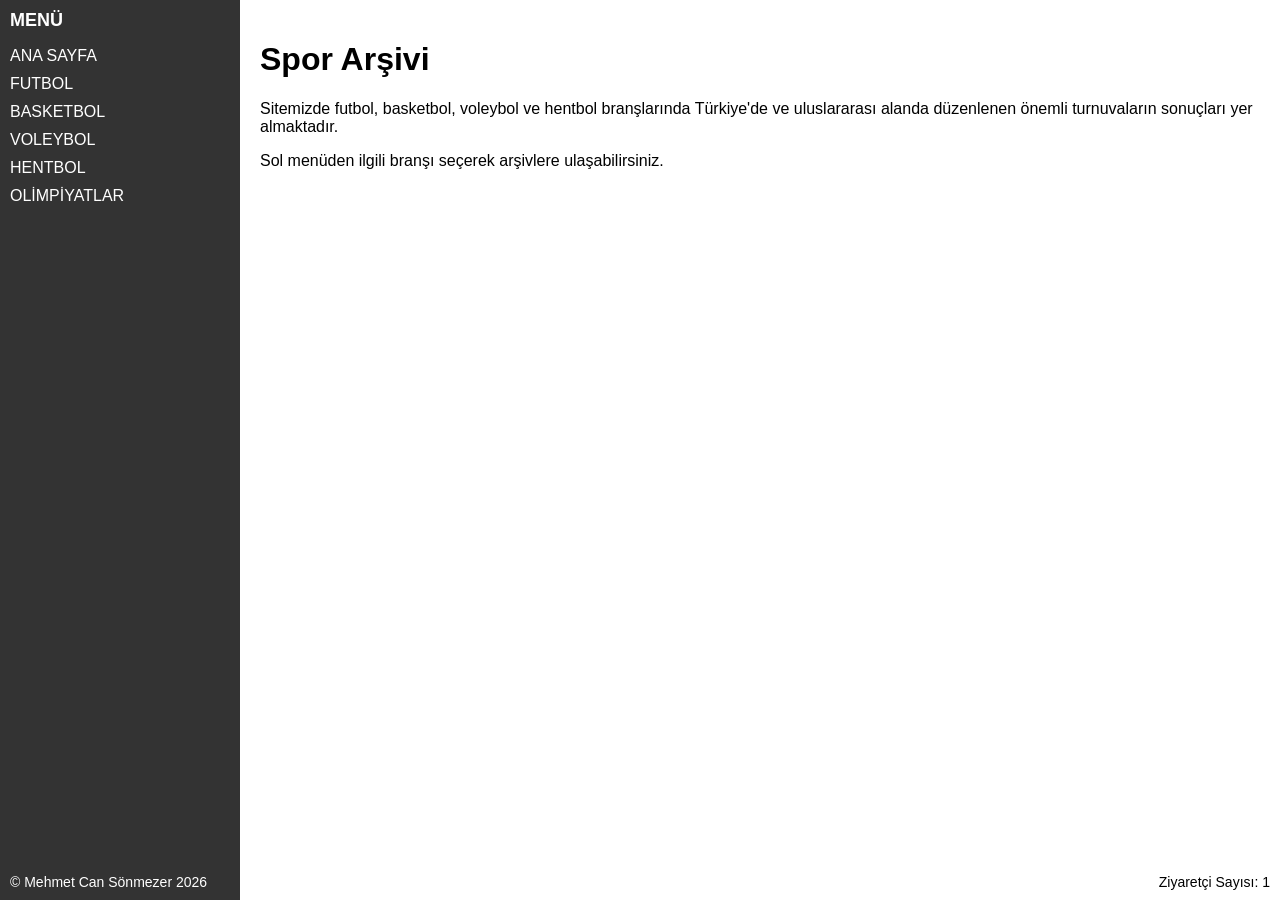
<file: index.html>
<!DOCTYPE html>
<html lang="tr">
<head>
<meta charset="UTF-8">
<meta name="viewport" content="width=device-width, initial-scale=1.0">
<title>Spor Arşivi</title>
<style>
body { margin:0; font-family: Arial, sans-serif; }
.container { display: flex; min-height: 100vh; }
nav { width: 220px; background:#333; color:#fff; padding:10px; }
nav h2 { margin-top:0; font-size:18px; }
nav ul { list-style:none; padding:0; }
nav ul li { margin:10px 0; }
nav ul li a { color:#fff; text-decoration:none; }
main { flex:1; padding:20px; }
footer { position:fixed; bottom:10px; left:10px; font-size:14px; }
#visitor-counter { position: fixed; bottom: 10px; right: 10px; font-size:14px; }
</style>
</head>
<body>
<div class="container">

  <!-- Sol Menü -->
  <nav>
    <h2>MENÜ</h2>
    <ul>
      <li><a href="index.html">ANA SAYFA</a></li>
      <li><a href="futbol.html">FUTBOL</a></li>
      <li><a href="basketbol.html">BASKETBOL</a></li>
      <li><a href="voleybol.html">VOLEYBOL</a></li>
      <li><a href="hentbol.html">HENTBOL</a></li>
      <li><a href="olimpiyatlar.html">OLİMPİYATLAR</a></li>
    </ul>
    <footer>© Mehmet Can Sönmezer 2026</footer>
  </nav>

  <!-- Orta Bölüm -->
  <main>
    <h1>Spor Arşivi</h1>
    <p>Sitemizde futbol, basketbol, voleybol ve hentbol branşlarında Türkiye'de ve uluslararası alanda düzenlenen önemli turnuvaların sonuçları yer almaktadır.</p>
    <p>Sol menüden ilgili branşı seçerek arşivlere ulaşabilirsiniz.</p>
  </main>

</div>

<!-- Ziyaretçi Sayacı -->
<div id="visitor-counter">Ziyaretçi Sayısı: <span id="count">0</span></div>

<script>
const USERNAME = 'holocaust84-netizen';
const STORAGE_KEY = 'my_visitor_counter';
let totalCount = localStorage.getItem(STORAGE_KEY);
if (!totalCount) totalCount = 0;

const visitedKey = 'visited_' + USERNAME;
const hasVisited = localStorage.getItem(visitedKey);

if (!hasVisited) {
    totalCount = parseInt(totalCount) + 1;
    localStorage.setItem(STORAGE_KEY, totalCount);
    localStorage.setItem(visitedKey, 'true');
}
document.getElementById('count').textContent = totalCount;
</script>

</body>
</html>
</file>
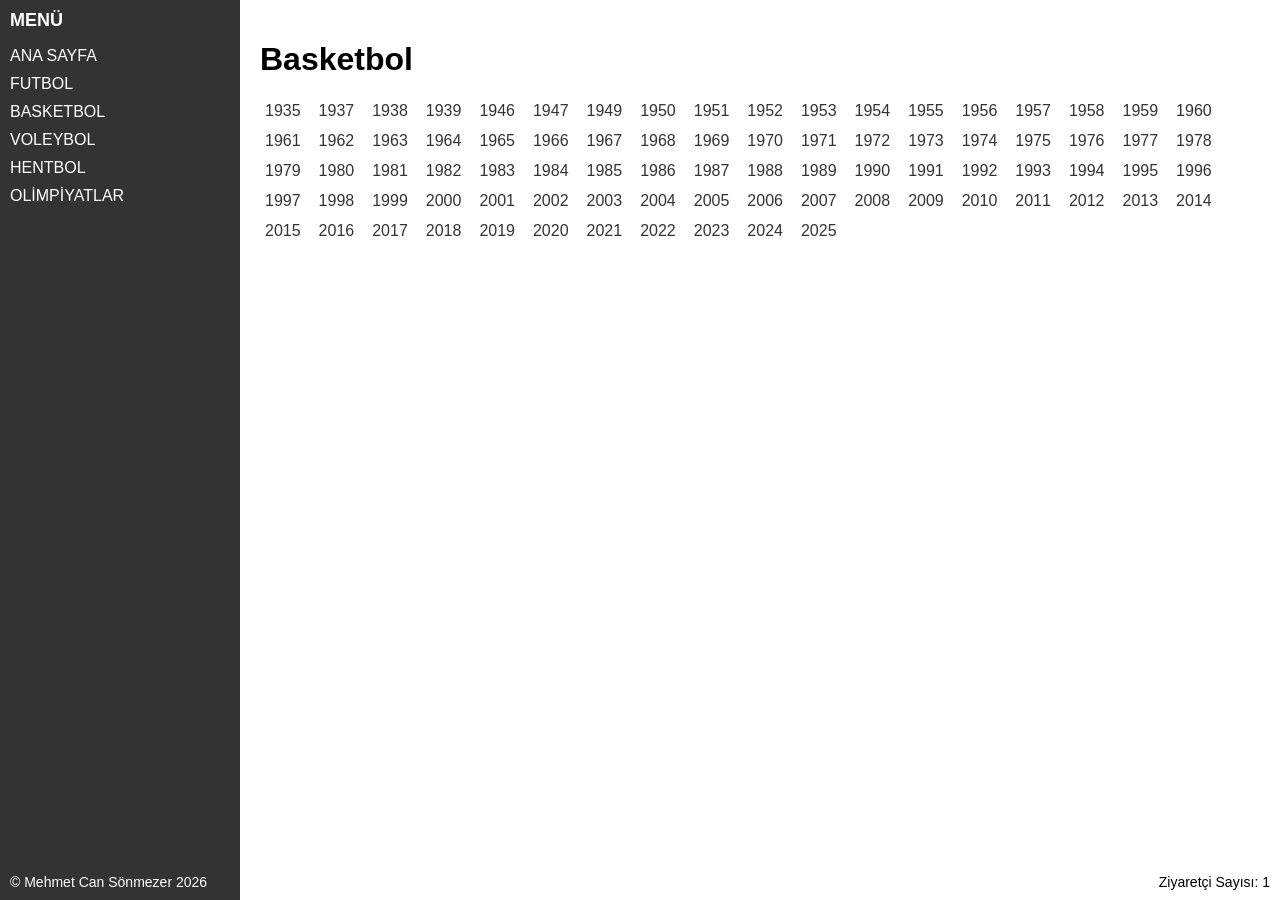
<file: basketbol.html>
<!DOCTYPE html>
<html lang="tr">
<head>
<meta charset="UTF-8">
<meta name="viewport" content="width=device-width, initial-scale=1.0">
<title>Basketbol Arşivi</title>
<style>
body { margin:0; font-family: Arial, sans-serif; }
.container { display: flex; min-height: 100vh; flex-wrap: wrap; }
nav { width: 220px; background:#333; color:#fff; padding:10px; flex-shrink:0; }
nav h2 { margin-top:0; font-size:18px; }
nav ul { list-style:none; padding:0; }
nav ul li { margin:10px 0; }
nav ul li a { color:#fff; text-decoration:none; }
nav ul li a:hover { text-decoration: underline; }
main { flex:1; padding:20px; min-width:250px; }
footer { position:fixed; bottom:10px; left:10px; font-size:14px; }
#visitor-counter { position: fixed; bottom: 10px; right: 10px; font-size:14px; }

/* Yıllar */
.year-links { display:flex; flex-wrap: wrap; gap:8px; }
.year-links a { text-decoration:none; color:#333; padding:2px 5px; border-radius:4px; transition: background 0.2s, color 0.2s; }
.year-links a:hover { background:#333; color:#fff; }
</style>
</head>
<body>
<div class="container">

  <!-- Sol Menü -->
  <nav>
    <h2>MENÜ</h2>
    <ul>
      <li><a href="index.html">ANA SAYFA</a></li>
      <li><a href="futbol.html">FUTBOL</a></li>
      <li><a href="basketbol.html">BASKETBOL</a></li>
      <li><a href="voleybol.html">VOLEYBOL</a></li>
      <li><a href="hentbol.html">HENTBOL</a></li>
      <li><a href="olimpiyatlar.html">OLİMPİYATLAR</a></li>
    </ul>
    <footer>© Mehmet Can Sönmezer 2026</footer>
  </nav>

  <!-- Orta Bölüm -->
  <main>
    <h1>Basketbol</h1>
    <div class="year-links">
      <!-- PDF linkli yıllar -->
      <a href="pdf/basketbol1935.pdf" target="_blank">1935</a>
      <a href="pdf/basketbol1937.pdf" target="_blank">1937</a>
      <a href="pdf/basketbol1938.pdf" target="_blank">1938</a>
      <a href="pdf/basketbol1939.pdf" target="_blank">1939</a>
      <a href="pdf/basketbol1946.pdf" target="_blank">1946</a>
      <a href="pdf/basketbol1947.pdf" target="_blank">1947</a>
      <a href="pdf/basketbol1949.pdf" target="_blank">1949</a>
      <a href="pdf/basketbol1950.pdf" target="_blank">1950</a>
      <a href="pdf/basketbol1951.pdf" target="_blank">1951</a>
      <a href="pdf/basketbol1952.pdf" target="_blank">1952</a>
      <a href="pdf/basketbol1953.pdf" target="_blank">1953</a>
      <a href="pdf/basketbol1954.pdf" target="_blank">1954</a>
      <a href="pdf/basketbol1955.pdf" target="_blank">1955</a>
      <a href="pdf/basketbol1956.pdf" target="_blank">1956</a>
      <a href="pdf/basketbol1957.pdf" target="_blank">1957</a>
      <a href="pdf/basketbol1958.pdf" target="_blank">1958</a>
      <a href="pdf/basketbol1959.pdf" target="_blank">1959</a>
      <!-- 1960'tan sonrası futboldaki gibi -->
      <a href="pdf/basketbol1960.pdf" target="_blank">1960</a> <a href="pdf/basketbol1961.pdf" target="_blank">1961</a>
      <a href="pdf/basketbol1962.pdf" target="_blank">1962</a> <a href="pdf/basketbol1963.pdf" target="_blank">1963</a>
      <a href="pdf/basketbol1964.pdf" target="_blank">1964</a> <a href="pdf/basketbol1965.pdf" target="_blank">1965</a>
      <a href="pdf/basketbol1966.pdf" target="_blank">1966</a> <a href="pdf/basketbol1967.pdf" target="_blank">1967</a>
      <a href="pdf/basketbol1968.pdf" target="_blank">1968</a> <a href="pdf/basketbol1969.pdf" target="_blank">1969</a>
      <a href="pdf/basketbol1970.pdf" target="_blank">1970</a> <a href="pdf/basketbol1971.pdf" target="_blank">1971</a>
      <a href="pdf/basketbol1972.pdf" target="_blank">1972</a> <a href="pdf/basketbol1973.pdf" target="_blank">1973</a>
      <a href="pdf/basketbol1974.pdf" target="_blank">1974</a> <a href="pdf/basketbol1975.pdf" target="_blank">1975</a>
      <a href="pdf/basketbol1976.pdf" target="_blank">1976</a> <a href="pdf/basketbol1977.pdf" target="_blank">1977</a>
      <a href="pdf/basketbol1978.pdf" target="_blank">1978</a> <a href="pdf/basketbol1979.pdf" target="_blank">1979</a>
      <a href="pdf/basketbol1980.pdf" target="_blank">1980</a> <a href="pdf/basketbol1981.pdf" target="_blank">1981</a>
      <a href="pdf/basketbol1982.pdf" target="_blank">1982</a> <a href="pdf/basketbol1983.pdf" target="_blank">1983</a>
      <a href="pdf/basketbol1984.pdf" target="_blank">1984</a> <a href="pdf/basketbol1985.pdf" target="_blank">1985</a>
      <a href="pdf/basketbol1986.pdf" target="_blank">1986</a> <a href="pdf/basketbol1987.pdf" target="_blank">1987</a>
      <a href="pdf/basketbol1988.pdf" target="_blank">1988</a> <a href="pdf/basketbol1989.pdf" target="_blank">1989</a>
      <a href="pdf/basketbol1990.pdf" target="_blank">1990</a> <a href="pdf/basketbol1991.pdf" target="_blank">1991</a>
      <a href="pdf/basketbol1992.pdf" target="_blank">1992</a> <a href="pdf/basketbol1993.pdf" target="_blank">1993</a>
      <a href="pdf/basketbol1994.pdf" target="_blank">1994</a> <a href="pdf/basketbol1995.pdf" target="_blank">1995</a>
      <a href="pdf/basketbol1996.pdf" target="_blank">1996</a> <a href="pdf/basketbol1997.pdf" target="_blank">1997</a>
      <a href="pdf/basketbol1998.pdf" target="_blank">1998</a> <a href="pdf/basketbol1999.pdf" target="_blank">1999</a>
      <a href="pdf/basketbol2000.pdf" target="_blank">2000</a> <a href="pdf/basketbol2001.pdf" target="_blank">2001</a>
      <a href="pdf/basketbol2002.pdf" target="_blank">2002</a> <a href="pdf/basketbol2003.pdf" target="_blank">2003</a>
      <a href="pdf/basketbol2004.pdf" target="_blank">2004</a> <a href="pdf/basketbol2005.pdf" target="_blank">2005</a>
      <a href="pdf/basketbol2006.pdf" target="_blank">2006</a> <a href="pdf/basketbol2007.pdf" target="_blank">2007</a>
      <a href="pdf/basketbol2008.pdf" target="_blank">2008</a> <a href="pdf/basketbol2009.pdf" target="_blank">2009</a>
      <a href="pdf/basketbol2010.pdf" target="_blank">2010</a> <a href="pdf/basketbol2011.pdf" target="_blank">2011</a>
      <a href="pdf/basketbol2012.pdf" target="_blank">2012</a> <a href="pdf/basketbol2013.pdf" target="_blank">2013</a>
      <a href="pdf/basketbol2014.pdf" target="_blank">2014</a> <a href="pdf/basketbol2015.pdf" target="_blank">2015</a>
      <a href="pdf/basketbol2016.pdf" target="_blank">2016</a> <a href="pdf/basketbol2017.pdf" target="_blank">2017</a>
      <a href="pdf/basketbol2018.pdf" target="_blank">2018</a> <a href="pdf/basketbol2019.pdf" target="_blank">2019</a>
      <a href="pdf/basketbol2020.pdf" target="_blank">2020</a> <a href="pdf/basketbol2021.pdf" target="_blank">2021</a>
      <a href="pdf/basketbol2022.pdf" target="_blank">2022</a> <a href="pdf/basketbol2023.pdf" target="_blank">2023</a>
      <a href="pdf/basketbol2024.pdf" target="_blank">2024</a> <a href="pdf/basketbol2025.pdf" target="_blank">2025</a>
    </div>
  </main>

</div>

<!-- Ziyaretçi Sayacı -->
<div id="visitor-counter">Ziyaretçi Sayısı: <span id="count">0</span></div>

<script>
const USERNAME = 'holocaust84-netizen';
const STORAGE_KEY = 'my_visitor_counter';
let totalCount = localStorage.getItem(STORAGE_KEY);
if (!totalCount) totalCount = 0;

const visitedKey = 'visited_' + USERNAME;
const hasVisited = localStorage.getItem(visitedKey);

if (!hasVisited) {
    totalCount = parseInt(totalCount) + 1;
    localStorage.setItem(STORAGE_KEY, totalCount);
    localStorage.setItem(visitedKey, 'true');
}
document.getElementById('count').textContent = totalCount;
</script>

</body>
</html>
</file>
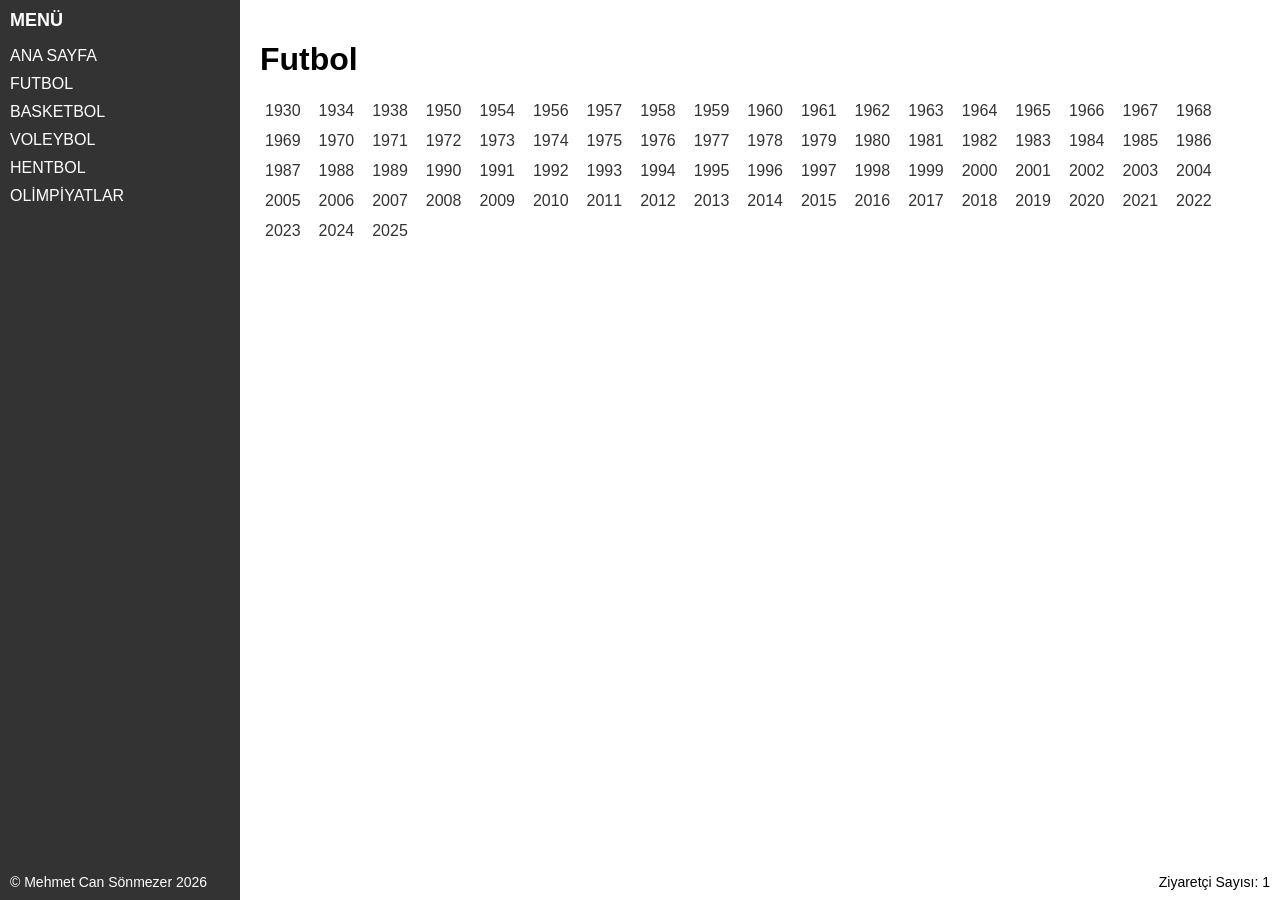
<file: futbol.html>
<!DOCTYPE html>
<html lang="tr">
<head>
<meta charset="UTF-8">
<meta name="viewport" content="width=device-width, initial-scale=1.0">
<title>Futbol Arşivi</title>

<style>
body { margin:0; font-family: Arial, sans-serif; }
.container { display:flex; min-height:100vh; flex-wrap:wrap; }

nav {
  width:220px;
  background:#333;
  color:#fff;
  padding:10px;
  flex-shrink:0;
}

nav h2 { margin-top:0; font-size:18px; }

nav ul { list-style:none; padding:0; }
nav ul li { margin:10px 0; }

nav ul li a {
  color:#fff;
  text-decoration:none;
}

nav ul li a:hover {
  text-decoration:underline;
}

main {
  flex:1;
  padding:20px;
  min-width:250px;
}

footer {
  position:fixed;
  bottom:10px;
  left:10px;
  font-size:14px;
}

#visitor-counter {
  position:fixed;
  bottom:10px;
  right:10px;
  font-size:14px;
}

.year-links {
  display:flex;
  flex-wrap:wrap;
  gap:8px;
}

.year-links a {
  text-decoration:none;
  color:#333;
  padding:2px 5px;
  border-radius:4px;
  transition:0.2s;
}

.year-links a:hover {
  background:#333;
  color:#fff;
}
</style>

</head>
<body>

<div class="container">

<!-- SOL MENÜ -->
<nav>
  <h2>MENÜ</h2>
  <ul>
    <li><a href="index.htm">ANA SAYFA</a></li>
    <li><a href="futbol.htm">FUTBOL</a></li>
    <li><a href="basketbol.htm">BASKETBOL</a></li>
    <li><a href="voleybol.htm">VOLEYBOL</a></li>
    <li><a href="hentbol.htm">HENTBOL</a></li>
    <li><a href="olimpiyatlar.htm">OLİMPİYATLAR</a></li>
  </ul>
  <footer>© Mehmet Can Sönmezer 2026</footer>
</nav>

<!-- İÇERİK -->
<main>

<h1>Futbol</h1>

<div class="year-links">

<a href="futbol/futbol1930.htm" target="_blank">1930</a>
<a href="futbol/futbol1934.htm" target="_blank">1934</a>
<a href="futbol/futbol1938.htm" target="_blank">1938</a>

<a href="futbol/futbol1950.htm" target="_blank">1950</a>
<a href="futbol/futbol1954.htm" target="_blank">1954</a>

<a href="futbol/futbol1956.htm" target="_blank">1956</a>
<a href="futbol/futbol1957.htm" target="_blank">1957</a>
<a href="futbol/futbol1958.htm" target="_blank">1958</a>
<a href="futbol/futbol1959.htm" target="_blank">1959</a>

<a href="futbol/futbol1960.htm" target="_blank">1960</a>
<a href="futbol/futbol1961.htm" target="_blank">1961</a>
<a href="futbol/futbol1962.htm" target="_blank">1962</a>
<a href="futbol/futbol1963.htm" target="_blank">1963</a>
<a href="futbol/futbol1964.htm" target="_blank">1964</a>
<a href="futbol/futbol1965.htm" target="_blank">1965</a>
<a href="futbol/futbol1966.htm" target="_blank">1966</a>
<a href="futbol/futbol1967.htm" target="_blank">1967</a>
<a href="futbol/futbol1968.htm" target="_blank">1968</a>
<a href="futbol/futbol1969.htm" target="_blank">1969</a>

<a href="futbol/futbol1970.htm" target="_blank">1970</a>
<a href="futbol/futbol1971.htm" target="_blank">1971</a>
<a href="futbol/futbol1972.htm" target="_blank">1972</a>
<a href="futbol/futbol1973.htm" target="_blank">1973</a>
<a href="futbol/futbol1974.htm" target="_blank">1974</a>
<a href="futbol/futbol1975.htm" target="_blank">1975</a>
<a href="futbol/futbol1976.htm" target="_blank">1976</a>
<a href="futbol/futbol1977.htm" target="_blank">1977</a>
<a href="futbol/futbol1978.htm" target="_blank">1978</a>
<a href="futbol/futbol1979.htm" target="_blank">1979</a>

<a href="futbol/futbol1980.htm" target="_blank">1980</a>
<a href="futbol/futbol1981.htm" target="_blank">1981</a>
<a href="futbol/futbol1982.htm" target="_blank">1982</a>
<a href="futbol/futbol1983.htm" target="_blank">1983</a>
<a href="futbol/futbol1984.htm" target="_blank">1984</a>
<a href="futbol/futbol1985.htm" target="_blank">1985</a>
<a href="futbol/futbol1986.htm" target="_blank">1986</a>
<a href="futbol/futbol1987.htm" target="_blank">1987</a>
<a href="futbol/futbol1988.htm" target="_blank">1988</a>
<a href="futbol/futbol1989.htm" target="_blank">1989</a>

<a href="futbol/futbol1990.htm" target="_blank">1990</a>
<a href="futbol/futbol1991.htm" target="_blank">1991</a>
<a href="futbol/futbol1992.htm" target="_blank">1992</a>
<a href="futbol/futbol1993.htm" target="_blank">1993</a>
<a href="futbol/futbol1994.htm" target="_blank">1994</a>
<a href="futbol/futbol1995.htm" target="_blank">1995</a>
<a href="futbol/futbol1996.htm" target="_blank">1996</a>
<a href="futbol/futbol1997.htm" target="_blank">1997</a>
<a href="futbol/futbol1998.htm" target="_blank">1998</a>
<a href="futbol/futbol1999.htm" target="_blank">1999</a>

<a href="futbol/futbol2000.htm" target="_blank">2000</a>
<a href="futbol/futbol2001.htm" target="_blank">2001</a>
<a href="futbol/futbol2002.htm" target="_blank">2002</a>
<a href="futbol/futbol2003.htm" target="_blank">2003</a>
<a href="futbol/futbol2004.htm" target="_blank">2004</a>
<a href="futbol/futbol2005.htm" target="_blank">2005</a>
<a href="futbol/futbol2006.htm" target="_blank">2006</a>
<a href="futbol/futbol2007.htm" target="_blank">2007</a>
<a href="futbol/futbol2008.htm" target="_blank">2008</a>
<a href="futbol/futbol2009.htm" target="_blank">2009</a>

<a href="futbol/futbol2010.htm" target="_blank">2010</a>
<a href="futbol/futbol2011.htm" target="_blank">2011</a>
<a href="futbol/futbol2012.htm" target="_blank">2012</a>
<a href="futbol/futbol2013.htm" target="_blank">2013</a>
<a href="futbol/futbol2014.htm" target="_blank">2014</a>
<a href="futbol/futbol2015.htm" target="_blank">2015</a>
<a href="futbol/futbol2016.htm" target="_blank">2016</a>
<a href="futbol/futbol2017.htm" target="_blank">2017</a>
<a href="futbol/futbol2018.htm" target="_blank">2018</a>
<a href="futbol/futbol2019.htm" target="_blank">2019</a>

<a href="futbol/futbol2020.htm" target="_blank">2020</a>
<a href="futbol/futbol2021.htm" target="_blank">2021</a>
<a href="futbol/futbol2022.htm" target="_blank">2022</a>
<a href="futbol/futbol2023.htm" target="_blank">2023</a>
<a href="futbol/futbol2024.htm" target="_blank">2024</a>
<a href="futbol/futbol2025.htm" target="_blank">2025</a>

</div>

</main>
</div>

<!-- SAYAC -->
<div id="visitor-counter">
Ziyaretçi Sayısı: <span id="count">0</span>
</div>

<script>
const USERNAME = 'holocaust84-netizen';
const STORAGE_KEY = 'my_visitor_counter';

let totalCount = localStorage.getItem(STORAGE_KEY);
if (!totalCount) totalCount = 0;

const visitedKey = 'visited_' + USERNAME;
const hasVisited = localStorage.getItem(visitedKey);

if (!hasVisited) {
    totalCount = parseInt(totalCount) + 1;
    localStorage.setItem(STORAGE_KEY, totalCount);
    localStorage.setItem(visitedKey, 'true');
}

document.getElementById('count').textContent = totalCount;
</script>

</body>
</html>
</file>
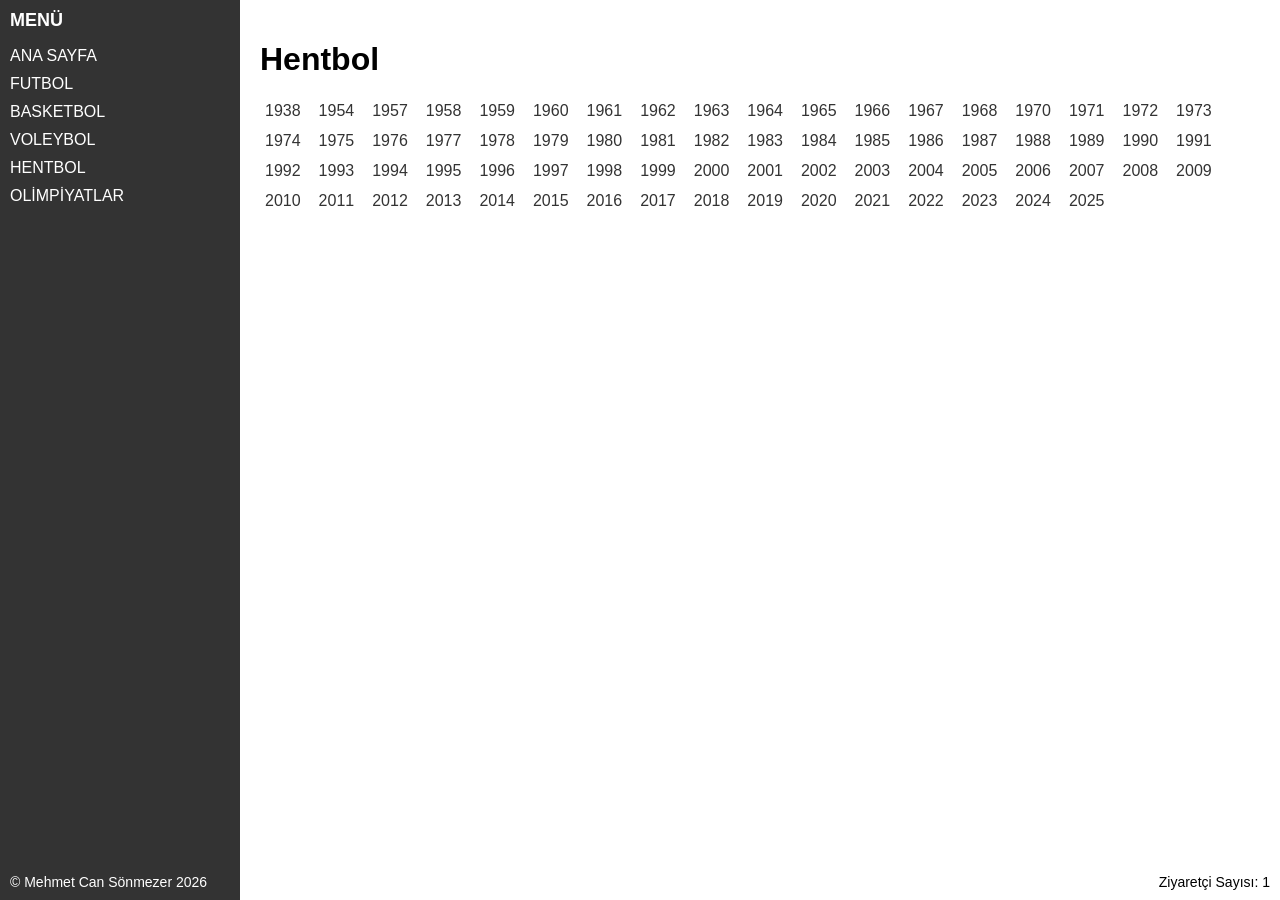
<file: hentbol.html>
<!DOCTYPE html>
<html lang="tr">
<head>
<meta charset="UTF-8">
<meta name="viewport" content="width=device-width, initial-scale=1.0">
<title>Hentbol Arşivi</title>
<style>
body { margin:0; font-family: Arial, sans-serif; }
.container { display: flex; min-height: 100vh; flex-wrap: wrap; }
nav { width: 220px; background:#333; color:#fff; padding:10px; flex-shrink:0; }
nav h2 { margin-top:0; font-size:18px; }
nav ul { list-style:none; padding:0; }
nav ul li { margin:10px 0; }
nav ul li a { color:#fff; text-decoration:none; }
nav ul li a:hover { text-decoration: underline; }
main { flex:1; padding:20px; min-width:250px; }
footer { position:fixed; bottom:10px; left:10px; font-size:14px; }
#visitor-counter { position: fixed; bottom: 10px; right: 10px; font-size:14px; }

/* Yıllar */
.year-links { display:flex; flex-wrap: wrap; gap:8px; }
.year-links a { text-decoration:none; color:#333; padding:2px 5px; border-radius:4px; transition: background 0.2s, color 0.2s; }
.year-links a:hover { background:#333; color:#fff; }
</style>
</head>
<body>
<div class="container">

  <!-- Sol Menü -->
  <nav>
    <h2>MENÜ</h2>
    <ul>
      <li><a href="index.html">ANA SAYFA</a></li>
      <li><a href="futbol.html">FUTBOL</a></li>
      <li><a href="basketbol.html">BASKETBOL</a></li>
      <li><a href="voleybol.html">VOLEYBOL</a></li>
      <li><a href="hentbol.html">HENTBOL</a></li>
      <li><a href="olimpiyatlar.html">OLİMPİYATLAR</a></li>
    </ul>
    <footer>© Mehmet Can Sönmezer 2026</footer>
  </nav>

  <!-- Orta Bölüm -->
  <main>
    <h1>Hentbol</h1>
    <div class="year-links">
      <a href="hentbol1938.pdf" target="_blank">1938</a>
      <a href="hentbol1954.pdf" target="_blank">1954</a>
      <a href="hentbol1957.pdf" target="_blank">1957</a>
      <a href="hentbol1958.pdf" target="_blank">1958</a>
      <a href="hentbol1959.pdf" target="_blank">1959</a>

      <a href="hentbol1960.pdf" target="_blank">1960</a>
      <a href="hentbol1961.pdf" target="_blank">1961</a>
      <a href="hentbol1962.pdf" target="_blank">1962</a>
      <a href="hentbol1963.pdf" target="_blank">1963</a>
      <a href="hentbol1964.pdf" target="_blank">1964</a>
      <a href="hentbol1965.pdf" target="_blank">1965</a>

      <a href="hentbol1966.pdf" target="_blank">1966</a>
      <a href="hentbol1967.pdf" target="_blank">1967</a>
      <a href="hentbol1968.pdf" target="_blank">1968</a>
      <a href="hentbol1970.pdf" target="_blank">1970</a>

      <a href="hentbol1971.pdf" target="_blank">1971</a>
      <a href="hentbol1972.pdf" target="_blank">1972</a>
      <a href="hentbol1973.pdf" target="_blank">1973</a>
      <a href="hentbol1974.pdf" target="_blank">1974</a>
      <a href="hentbol1975.pdf" target="_blank">1975</a>
      <a href="hentbol1976.pdf" target="_blank">1976</a>
      <a href="hentbol1977.pdf" target="_blank">1977</a>
      <a href="hentbol1978.pdf" target="_blank">1978</a>
      <a href="hentbol1979.pdf" target="_blank">1979</a>

      <a href="hentbol1980.pdf" target="_blank">1980</a>
      <a href="hentbol1981.pdf" target="_blank">1981</a>
      <a href="hentbol1982.pdf" target="_blank">1982</a>
      <a href="hentbol1983.pdf" target="_blank">1983</a>
      <a href="hentbol1984.pdf" target="_blank">1984</a>
      <a href="hentbol1985.pdf" target="_blank">1985</a>
      <a href="hentbol1986.pdf" target="_blank">1986</a>
      <a href="hentbol1987.pdf" target="_blank">1987</a>
      <a href="hentbol1988.pdf" target="_blank">1988</a>
      <a href="hentbol1989.pdf" target="_blank">1989</a>

      <a href="hentbol1990.pdf" target="_blank">1990</a>
      <a href="hentbol1991.pdf" target="_blank">1991</a>
      <a href="hentbol1992.pdf" target="_blank">1992</a>
      <a href="hentbol1993.pdf" target="_blank">1993</a>
      <a href="hentbol1994.pdf" target="_blank">1994</a>
      <a href="hentbol1995.pdf" target="_blank">1995</a>
      <a href="hentbol1996.pdf" target="_blank">1996</a>
      <a href="hentbol1997.pdf" target="_blank">1997</a>
      <a href="hentbol1998.pdf" target="_blank">1998</a>
      <a href="hentbol1999.pdf" target="_blank">1999</a>

      <a href="hentbol2000.pdf" target="_blank">2000</a>
      <a href="hentbol2001.pdf" target="_blank">2001</a>
      <a href="hentbol2002.pdf" target="_blank">2002</a>
      <a href="hentbol2003.pdf" target="_blank">2003</a>
      <a href="hentbol2004.pdf" target="_blank">2004</a>
      <a href="hentbol2005.pdf" target="_blank">2005</a>
      <a href="hentbol2006.pdf" target="_blank">2006</a>
      <a href="hentbol2007.pdf" target="_blank">2007</a>
      <a href="hentbol2008.pdf" target="_blank">2008</a>
      <a href="hentbol2009.pdf" target="_blank">2009</a>

      <a href="hentbol2010.pdf" target="_blank">2010</a>
      <a href="hentbol2011.pdf" target="_blank">2011</a>
      <a href="hentbol2012.pdf" target="_blank">2012</a>
      <a href="hentbol2013.pdf" target="_blank">2013</a>
      <a href="hentbol2014.pdf" target="_blank">2014</a>
      <a href="hentbol2015.pdf" target="_blank">2015</a>
      <a href="hentbol2016.pdf" target="_blank">2016</a>
      <a href="hentbol2017.pdf" target="_blank">2017</a>
      <a href="hentbol2018.pdf" target="_blank">2018</a>
      <a href="hentbol2019.pdf" target="_blank">2019</a>

      <a href="hentbol2020.pdf" target="_blank">2020</a>
      <a href="hentbol2021.pdf" target="_blank">2021</a>
      <a href="hentbol2022.pdf" target="_blank">2022</a>
      <a href="hentbol2023.pdf" target="_blank">2023</a>
      <a href="hentbol2024.pdf" target="_blank">2024</a>
      <a href="hentbol2025.pdf" target="_blank">2025</a>
    </div>
  </main>

</div>

<!-- Ziyaretçi Sayacı -->
<div id="visitor-counter">Ziyaretçi Sayısı: <span id="count">0</span></div>

<script>
const USERNAME = 'holocaust84-netizen';
const STORAGE_KEY = 'my_visitor_counter';
let totalCount = localStorage.getItem(STORAGE_KEY);
if (!totalCount) totalCount = 0;

const visitedKey = 'visited_' + USERNAME;
const hasVisited = localStorage.getItem(visitedKey);

if (!hasVisited) {
    totalCount = parseInt(totalCount) + 1;
    localStorage.setItem(STORAGE_KEY, totalCount);
    localStorage.setItem(visitedKey, 'true');
}
document.getElementById('count').textContent = totalCount;
</script>

</body>
</html>
</file>
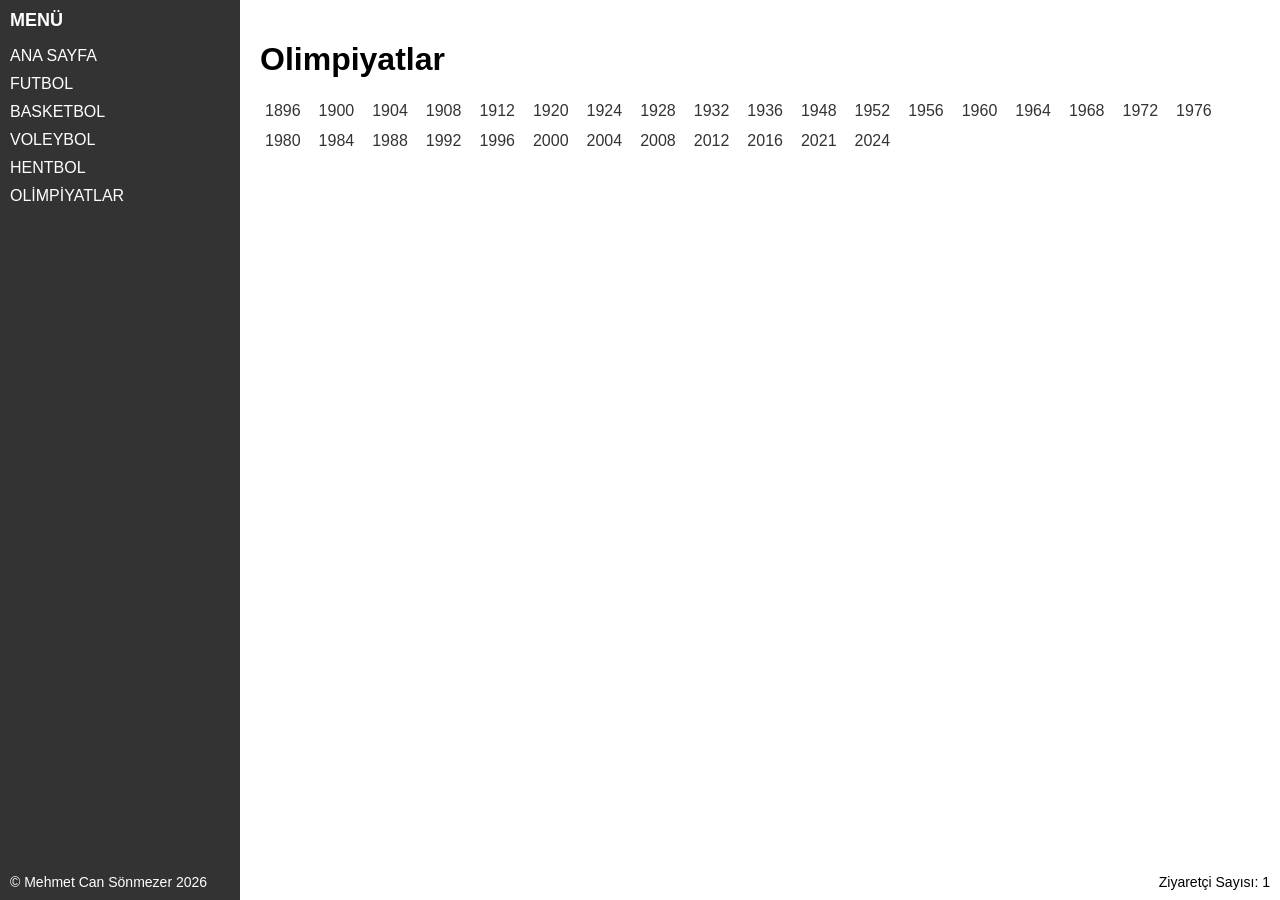
<file: olimpiyatlar.html>
<!DOCTYPE html>
<html lang="tr">
<head>
<meta charset="UTF-8">
<meta name="viewport" content="width=device-width, initial-scale=1.0">
<title>Olimpiyatlar Arşivi</title>
<style>
body { margin:0; font-family: Arial, sans-serif; }
.container { display: flex; min-height: 100vh; flex-wrap: wrap; }
nav { width: 220px; background:#333; color:#fff; padding:10px; flex-shrink:0; }
nav h2 { margin-top:0; font-size:18px; }
nav ul { list-style:none; padding:0; }
nav ul li { margin:10px 0; }
nav ul li a { color:#fff; text-decoration:none; }
nav ul li a:hover { text-decoration: underline; }
main { flex:1; padding:20px; min-width:250px; }
footer { position:fixed; bottom:10px; left:10px; font-size:14px; }
#visitor-counter { position: fixed; bottom: 10px; right: 10px; font-size:14px; }

/* Yıllar */
.year-links { display:flex; flex-wrap: wrap; gap:8px; }
.year-links a {
  text-decoration:none;
  color:#333;
  padding:2px 5px;
  border-radius:4px;
  transition: background 0.2s, color 0.2s;
}
.year-links a:hover { background:#333; color:#fff; }
</style>
</head>
<body>
<div class="container">

  <!-- Sol Menü -->
  <nav>
    <h2>MENÜ</h2>
    <ul>
      <li><a href="index.html">ANA SAYFA</a></li>
      <li><a href="futbol.html">FUTBOL</a></li>
      <li><a href="basketbol.html">BASKETBOL</a></li>
      <li><a href="voleybol.html">VOLEYBOL</a></li>
      <li><a href="hentbol.html">HENTBOL</a></li>
      <li><a href="olimpiyatlar.html">OLİMPİYATLAR</a></li>
    </ul>
    <footer>© Mehmet Can Sönmezer 2026</footer>
  </nav>

  <!-- Orta Bölüm -->
  <main>
    <h1>Olimpiyatlar</h1>
    <div class="year-links">
      <a href="olimpiyat1896.pdf" target="_blank">1896</a>
      <a href="olimpiyat1900.pdf" target="_blank">1900</a>
      <a href="olimpiyat1904.pdf" target="_blank">1904</a>
      <a href="olimpiyat1908.pdf" target="_blank">1908</a>
      <a href="olimpiyat1912.pdf" target="_blank">1912</a>
      <a href="olimpiyat1920.pdf" target="_blank">1920</a>
      <a href="olimpiyat1924.pdf" target="_blank">1924</a>
      <a href="olimpiyat1928.pdf" target="_blank">1928</a>
      <a href="olimpiyat1932.pdf" target="_blank">1932</a>
      <a href="olimpiyat1936.pdf" target="_blank">1936</a>
      <a href="olimpiyat1948.pdf" target="_blank">1948</a>
      <a href="olimpiyat1952.pdf" target="_blank">1952</a>
      <a href="olimpiyat1956.pdf" target="_blank">1956</a>
      <a href="olimpiyat1960.pdf" target="_blank">1960</a>
      <a href="olimpiyat1964.pdf" target="_blank">1964</a>
      <a href="olimpiyat1968.pdf" target="_blank">1968</a>
      <a href="olimpiyat1972.pdf" target="_blank">1972</a>
      <a href="olimpiyat1976.pdf" target="_blank">1976</a>
      <a href="olimpiyat1980.pdf" target="_blank">1980</a>
      <a href="olimpiyat1984.pdf" target="_blank">1984</a>
      <a href="olimpiyat1988.pdf" target="_blank">1988</a>
      <a href="olimpiyat1992.pdf" target="_blank">1992</a>
      <a href="olimpiyat1996.pdf" target="_blank">1996</a>
      <a href="olimpiyat2000.pdf" target="_blank">2000</a>
      <a href="olimpiyat2004.pdf" target="_blank">2004</a>
      <a href="olimpiyat2008.pdf" target="_blank">2008</a>
      <a href="olimpiyat2012.pdf" target="_blank">2012</a>
      <a href="olimpiyat2016.pdf" target="_blank">2016</a>
      <a href="olimpiyat2021.pdf" target="_blank">2021</a>
      <a href="olimpiyat2024.pdf" target="_blank">2024</a>
    </div>
  </main>

</div>

<!-- Ziyaretçi Sayacı -->
<div id="visitor-counter">
  Ziyaretçi Sayısı: <span id="count">0</span>
</div>

<script>
const USERNAME = 'holocaust84-netizen';
const STORAGE_KEY = 'my_visitor_counter';

let totalCount = localStorage.getItem(STORAGE_KEY);
if (!totalCount) totalCount = 0;

const visitedKey = 'visited_' + USERNAME;
const hasVisited = localStorage.getItem(visitedKey);

if (!hasVisited) {
  totalCount = parseInt(totalCount) + 1;
  localStorage.setItem(STORAGE_KEY, totalCount);
  localStorage.setItem(visitedKey, 'true');
}
document.getElementById('count').textContent = totalCount;
</script>

</body>
</html>
</file>
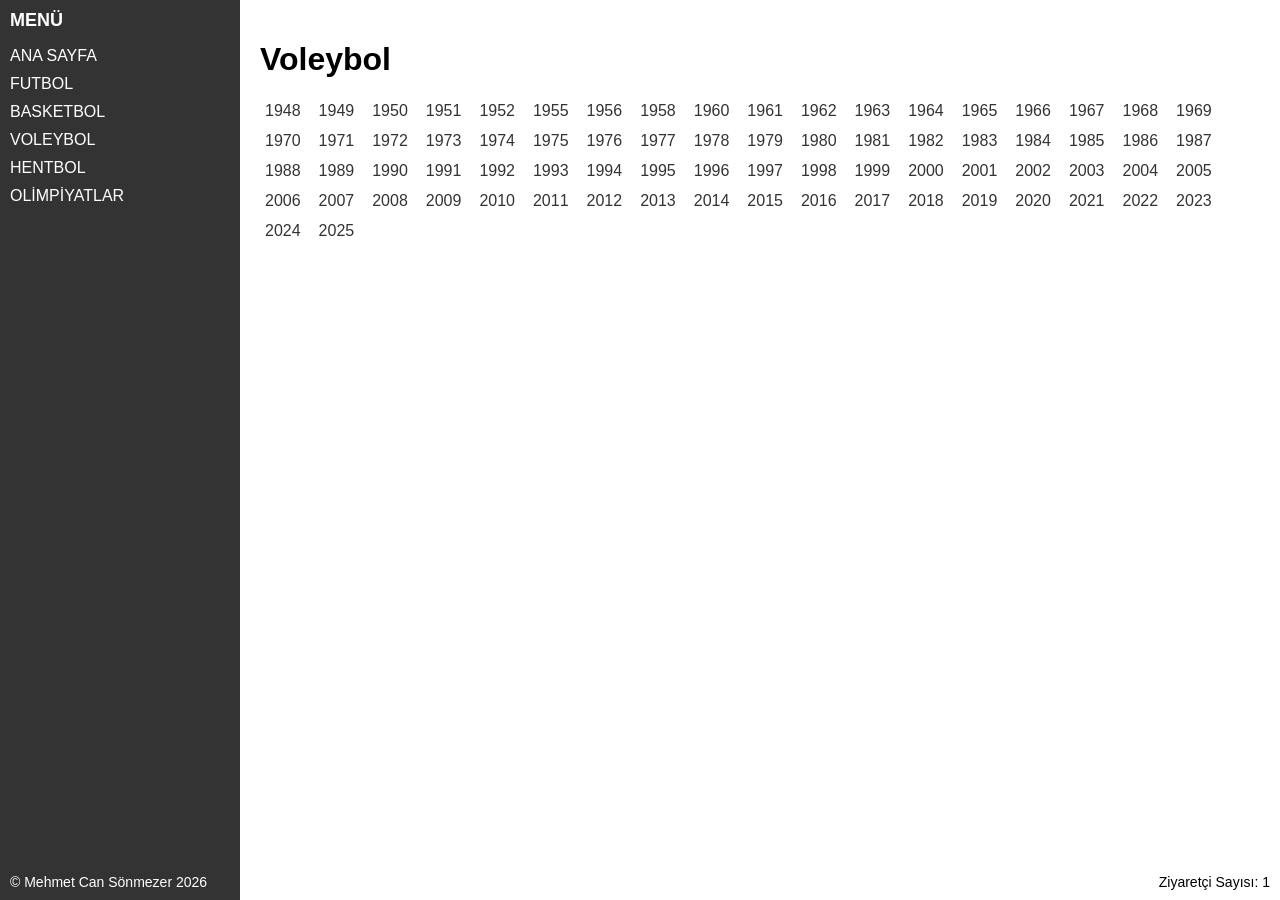
<file: voleybol.html>
<!DOCTYPE html>
<html lang="tr">
<head>
<meta charset="UTF-8">
<meta name="viewport" content="width=device-width, initial-scale=1.0">
<title>Voleybol Arşivi</title>

<style>
body { margin:0; font-family: Arial, sans-serif; }
.container { display: flex; min-height: 100vh; flex-wrap: wrap; }
nav { width: 220px; background:#333; color:#fff; padding:10px; flex-shrink:0; }
nav h2 { margin-top:0; font-size:18px; }
nav ul { list-style:none; padding:0; }
nav ul li { margin:10px 0; }
nav ul li a { color:#fff; text-decoration:none; }
nav ul li a:hover { text-decoration: underline; }
main { flex:1; padding:20px; min-width:250px; }
footer { position:fixed; bottom:10px; left:10px; font-size:14px; }
#visitor-counter { position: fixed; bottom: 10px; right: 10px; font-size:14px; }

.year-links {
  display:flex;
  flex-wrap: wrap;
  gap:8px;
}
.year-links a {
  text-decoration:none;
  color:#333;
  padding:2px 5px;
  border-radius:4px;
  transition: background 0.2s, color 0.2s;
}
.year-links a:hover {
  background:#333;
  color:#fff;
}
</style>
</head>

<body>
<div class="container">

  <!-- SOL MENÜ -->
  <nav>
    <h2>MENÜ</h2>
    <ul>
      <li><a href="index.html">ANA SAYFA</a></li>
      <li><a href="futbol.html">FUTBOL</a></li>
      <li><a href="basketbol.html">BASKETBOL</a></li>
      <li><a href="voleybol.html">VOLEYBOL</a></li>
      <li><a href="hentbol.html">HENTBOL</a></li>
      <li><a href="olimpiyatlar.html">OLİMPİYATLAR</a></li>
    </ul>
    <footer>© Mehmet Can Sönmezer 2026</footer>
  </nav>

  <!-- ORTA ALAN -->
  <main>
    <h1>Voleybol</h1>

    <div class="year-links">
      <a href="pdf/voleybol1948.pdf" target="_blank">1948</a>
      <a href="pdf/voleybol1949.pdf" target="_blank">1949</a>
      <a href="pdf/voleybol1950.pdf" target="_blank">1950</a>
      <a href="pdf/voleybol1951.pdf" target="_blank">1951</a>
      <a href="pdf/voleybol1952.pdf" target="_blank">1952</a>
      <a href="pdf/voleybol1955.pdf" target="_blank">1955</a>
      <a href="pdf/voleybol1956.pdf" target="_blank">1956</a>
      <a href="pdf/voleybol1958.pdf" target="_blank">1958</a>
      <a href="pdf/voleybol1960.pdf" target="_blank">1960</a>

      <a href="pdf/voleybol1961.pdf" target="_blank">1961</a>
      <a href="pdf/voleybol1962.pdf" target="_blank">1962</a>
      <a href="pdf/voleybol1963.pdf" target="_blank">1963</a>
      <a href="pdf/voleybol1964.pdf" target="_blank">1964</a>
      <a href="pdf/voleybol1965.pdf" target="_blank">1965</a>
      <a href="pdf/voleybol1966.pdf" target="_blank">1966</a>
      <a href="pdf/voleybol1967.pdf" target="_blank">1967</a>
      <a href="pdf/voleybol1968.pdf" target="_blank">1968</a>
      <a href="pdf/voleybol1969.pdf" target="_blank">1969</a>

      <a href="pdf/voleybol1970.pdf" target="_blank">1970</a>
      <a href="pdf/voleybol1971.pdf" target="_blank">1971</a>
      <a href="pdf/voleybol1972.pdf" target="_blank">1972</a>
      <a href="pdf/voleybol1973.pdf" target="_blank">1973</a>
      <a href="pdf/voleybol1974.pdf" target="_blank">1974</a>
      <a href="pdf/voleybol1975.pdf" target="_blank">1975</a>
      <a href="pdf/voleybol1976.pdf" target="_blank">1976</a>
      <a href="pdf/voleybol1977.pdf" target="_blank">1977</a>
      <a href="pdf/voleybol1978.pdf" target="_blank">1978</a>
      <a href="pdf/voleybol1979.pdf" target="_blank">1979</a>

      <a href="pdf/voleybol1980.pdf" target="_blank">1980</a>
      <a href="pdf/voleybol1981.pdf" target="_blank">1981</a>
      <a href="pdf/voleybol1982.pdf" target="_blank">1982</a>
      <a href="pdf/voleybol1983.pdf" target="_blank">1983</a>
      <a href="pdf/voleybol1984.pdf" target="_blank">1984</a>
      <a href="pdf/voleybol1985.pdf" target="_blank">1985</a>
      <a href="pdf/voleybol1986.pdf" target="_blank">1986</a>
      <a href="pdf/voleybol1987.pdf" target="_blank">1987</a>
      <a href="pdf/voleybol1988.pdf" target="_blank">1988</a>
      <a href="pdf/voleybol1989.pdf" target="_blank">1989</a>

      <a href="pdf/voleybol1990.pdf" target="_blank">1990</a>
      <a href="pdf/voleybol1991.pdf" target="_blank">1991</a>
      <a href="pdf/voleybol1992.pdf" target="_blank">1992</a>
      <a href="pdf/voleybol1993.pdf" target="_blank">1993</a>
      <a href="pdf/voleybol1994.pdf" target="_blank">1994</a>
      <a href="pdf/voleybol1995.pdf" target="_blank">1995</a>
      <a href="pdf/voleybol1996.pdf" target="_blank">1996</a>
      <a href="pdf/voleybol1997.pdf" target="_blank">1997</a>
      <a href="pdf/voleybol1998.pdf" target="_blank">1998</a>
      <a href="pdf/voleybol1999.pdf" target="_blank">1999</a>

      <a href="pdf/voleybol2000.pdf" target="_blank">2000</a>
      <a href="pdf/voleybol2001.pdf" target="_blank">2001</a>
      <a href="pdf/voleybol2002.pdf" target="_blank">2002</a>
      <a href="pdf/voleybol2003.pdf" target="_blank">2003</a>
      <a href="pdf/voleybol2004.pdf" target="_blank">2004</a>
      <a href="pdf/voleybol2005.pdf" target="_blank">2005</a>
      <a href="pdf/voleybol2006.pdf" target="_blank">2006</a>
      <a href="pdf/voleybol2007.pdf" target="_blank">2007</a>
      <a href="pdf/voleybol2008.pdf" target="_blank">2008</a>
      <a href="pdf/voleybol2009.pdf" target="_blank">2009</a>

      <a href="pdf/voleybol2010.pdf" target="_blank">2010</a>
      <a href="pdf/voleybol2011.pdf" target="_blank">2011</a>
      <a href="pdf/voleybol2012.pdf" target="_blank">2012</a>
      <a href="pdf/voleybol2013.pdf" target="_blank">2013</a>
      <a href="pdf/voleybol2014.pdf" target="_blank">2014</a>
      <a href="pdf/voleybol2015.pdf" target="_blank">2015</a>
      <a href="pdf/voleybol2016.pdf" target="_blank">2016</a>
      <a href="pdf/voleybol2017.pdf" target="_blank">2017</a>
      <a href="pdf/voleybol2018.pdf" target="_blank">2018</a>
      <a href="pdf/voleybol2019.pdf" target="_blank">2019</a>

      <a href="pdf/voleybol2020.pdf" target="_blank">2020</a>
      <a href="pdf/voleybol2021.pdf" target="_blank">2021</a>
      <a href="pdf/voleybol2022.pdf" target="_blank">2022</a>
      <a href="pdf/voleybol2023.pdf" target="_blank">2023</a>
      <a href="pdf/voleybol2024.pdf" target="_blank">2024</a>
      <a href="pdf/voleybol2025.pdf" target="_blank">2025</a>
    </div>
  </main>

</div>

<!-- ZİYARETÇİ SAYACI -->
<div id="visitor-counter">
  Ziyaretçi Sayısı: <span id="count">0</span>
</div>

<script>
const USERNAME = 'holocaust84-netizen';
const STORAGE_KEY = 'my_visitor_counter';

let totalCount = localStorage.getItem(STORAGE_KEY);
if (!totalCount) totalCount = 0;

const visitedKey = 'visited_' + USERNAME;
const hasVisited = localStorage.getItem(visitedKey);

if (!hasVisited) {
  totalCount = parseInt(totalCount) + 1;
  localStorage.setItem(STORAGE_KEY, totalCount);
  localStorage.setItem(visitedKey, 'true');
}

document.getElementById('count').textContent = totalCount;
</script>

</body>
</html>
</file>
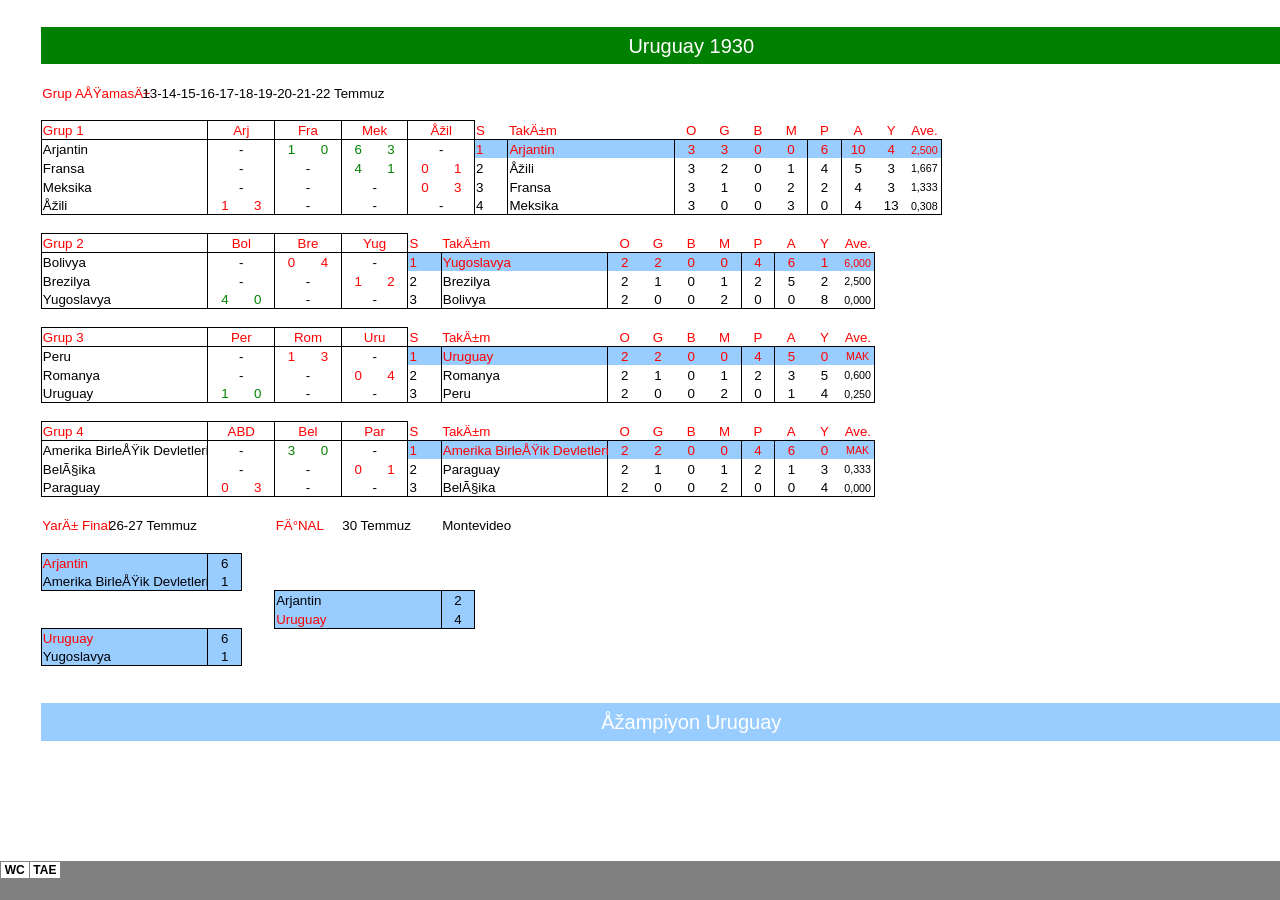
<file: futbol/futbol1930.htm>
<html xmlns:o="urn:schemas-microsoft-com:office:office"
xmlns:x="urn:schemas-microsoft-com:office:excel"
xmlns="http://www.w3.org/TR/REC-html40">

<head>
<meta name="Excel Workbook Frameset">
<meta http-equiv=Content-Type content="text/html; charset="utf-8">
<meta name=ProgId content=Excel.Sheet>
<meta name=Generator content="Microsoft Excel 11">
<link rel=File-List href="futbol1930_dosyalar/filelist.xml">
<link rel=Edit-Time-Data href="futbol1930_dosyalar/editdata.mso">
<link rel=OLE-Object-Data href="futbol1930_dosyalar/oledata.mso">
<!--[if gte mso 9]><xml>
 <o:DocumentProperties>
  <o:Author>memo</o:Author>
  <o:LastAuthor>memocan</o:LastAuthor>
  <o:LastPrinted>2026-02-15T06:47:23Z</o:LastPrinted>
  <o:Created>2005-10-28T22:05:55Z</o:Created>
  <o:LastSaved>2026-03-26T01:16:30Z</o:LastSaved>
  <o:Company>can</o:Company>
  <o:Version>11.5606</o:Version>
 </o:DocumentProperties>
</xml><![endif]--><![if !supportTabStrip]>
<link id="shLink" href="futbol1930_dosyalar/sheet001.htm">
<link id="shLink" href="futbol1930_dosyalar/sheet002.htm">

<link id="shLink">

<script language="JavaScript">
<!--
 var c_lTabs=2;

 var c_rgszSh=new Array(c_lTabs);
 c_rgszSh[0] = "WC";
 c_rgszSh[1] = "TAE";



 var c_rgszClr=new Array(8);
 c_rgszClr[0]="window";
 c_rgszClr[1]="buttonface";
 c_rgszClr[2]="windowframe";
 c_rgszClr[3]="windowtext";
 c_rgszClr[4]="threedlightshadow";
 c_rgszClr[5]="threedhighlight";
 c_rgszClr[6]="threeddarkshadow";
 c_rgszClr[7]="threedshadow";

 var g_iShCur;
 var g_rglTabX=new Array(c_lTabs);

function fnGetIEVer()
{
 var ua=window.navigator.userAgent
 var msie=ua.indexOf("MSIE")
 if (msie>0 && window.navigator.platform=="Win32")
  return parseInt(ua.substring(msie+5,ua.indexOf(".", msie)));
 else
  return 0;
}

function fnBuildFrameset()
{
 var szHTML="<frameset rows=\"*,18\" border=0 width=0 frameborder=no framespacing=0>"+
  "<frame src=\""+document.all.item("shLink")[0].href+"\" name=\"frSheet\" noresize>"+
  "<frameset cols=\"54,*\" border=0 width=0 frameborder=no framespacing=0>"+
  "<frame src=\"\" name=\"frScroll\" marginwidth=0 marginheight=0 scrolling=no>"+
  "<frame src=\"\" name=\"frTabs\" marginwidth=0 marginheight=0 scrolling=no>"+
  "</frameset></frameset><plaintext>";

 with (document) {
  open("text/html","replace");
  write(szHTML);
  close();
 }

 fnBuildTabStrip();
}

function fnBuildTabStrip()
{
 var szHTML=
  "<html><head><style>.clScroll {font:8pt Courier New;color:"+c_rgszClr[6]+";cursor:default;line-height:10pt;}"+
  ".clScroll2 {font:10pt Arial;color:"+c_rgszClr[6]+";cursor:default;line-height:11pt;}</style></head>"+
  "<body onclick=\"event.returnValue=false;\" ondragstart=\"event.returnValue=false;\" onselectstart=\"event.returnValue=false;\" bgcolor="+c_rgszClr[4]+" topmargin=0 leftmargin=0><table cellpadding=0 cellspacing=0 width=100%>"+
  "<tr><td colspan=6 height=1 bgcolor="+c_rgszClr[2]+"></td></tr>"+
  "<tr><td style=\"font:1pt\">&nbsp;<td>"+
  "<td valign=top id=tdScroll class=\"clScroll\" onclick=\"parent.fnFastScrollTabs(0);\" onmouseover=\"parent.fnMouseOverScroll(0);\" onmouseout=\"parent.fnMouseOutScroll(0);\"><a>&#171;</a></td>"+
  "<td valign=top id=tdScroll class=\"clScroll2\" onclick=\"parent.fnScrollTabs(0);\" ondblclick=\"parent.fnScrollTabs(0);\" onmouseover=\"parent.fnMouseOverScroll(1);\" onmouseout=\"parent.fnMouseOutScroll(1);\"><a>&lt</a></td>"+
  "<td valign=top id=tdScroll class=\"clScroll2\" onclick=\"parent.fnScrollTabs(1);\" ondblclick=\"parent.fnScrollTabs(1);\" onmouseover=\"parent.fnMouseOverScroll(2);\" onmouseout=\"parent.fnMouseOutScroll(2);\"><a>&gt</a></td>"+
  "<td valign=top id=tdScroll class=\"clScroll\" onclick=\"parent.fnFastScrollTabs(1);\" onmouseover=\"parent.fnMouseOverScroll(3);\" onmouseout=\"parent.fnMouseOutScroll(3);\"><a>&#187;</a></td>"+
  "<td style=\"font:1pt\">&nbsp;<td></tr></table></body></html>";

 with (frames['frScroll'].document) {
  open("text/html","replace");
  write(szHTML);
  close();
 }

 szHTML =
  "<html><head>"+
  "<style>A:link,A:visited,A:active {text-decoration:none;"+"color:"+c_rgszClr[3]+";}"+
  ".clTab {cursor:hand;background:"+c_rgszClr[1]+";font:9pt Arial;padding-left:3px;padding-right:3px;text-align:center;}"+
  ".clBorder {background:"+c_rgszClr[2]+";font:1pt;}"+
  "</style></head><body onload=\"parent.fnInit();\" onselectstart=\"event.returnValue=false;\" ondragstart=\"event.returnValue=false;\" bgcolor="+c_rgszClr[4]+
  " topmargin=0 leftmargin=0><table id=tbTabs cellpadding=0 cellspacing=0>";

 var iCellCount=(c_lTabs+1)*2;

 var i;
 for (i=0;i<iCellCount;i+=2)
  szHTML+="<col width=1><col>";

 var iRow;
 for (iRow=0;iRow<6;iRow++) {

  szHTML+="<tr>";

  if (iRow==5)
   szHTML+="<td colspan="+iCellCount+"></td>";
  else {
   if (iRow==0) {
    for(i=0;i<iCellCount;i++)
     szHTML+="<td height=1 class=\"clBorder\"></td>";
   } else if (iRow==1) {
    for(i=0;i<c_lTabs;i++) {
     szHTML+="<td height=1 nowrap class=\"clBorder\">&nbsp;</td>";
     szHTML+=
      "<td id=tdTab height=1 nowrap class=\"clTab\" onmouseover=\"parent.fnMouseOverTab("+i+");\" onmouseout=\"parent.fnMouseOutTab("+i+");\">"+
      "<a href=\""+document.all.item("shLink")[i].href+"\" target=\"frSheet\" id=aTab>&nbsp;"+c_rgszSh[i]+"&nbsp;</a></td>";
    }
    szHTML+="<td id=tdTab height=1 nowrap class=\"clBorder\"><a id=aTab>&nbsp;</a></td><td width=100%></td>";
   } else if (iRow==2) {
    for (i=0;i<c_lTabs;i++)
     szHTML+="<td height=1></td><td height=1 class=\"clBorder\"></td>";
    szHTML+="<td height=1></td><td height=1></td>";
   } else if (iRow==3) {
    for (i=0;i<iCellCount;i++)
     szHTML+="<td height=1></td>";
   } else if (iRow==4) {
    for (i=0;i<c_lTabs;i++)
     szHTML+="<td height=1 width=1></td><td height=1></td>";
    szHTML+="<td height=1 width=1></td><td></td>";
   }
  }
  szHTML+="</tr>";
 }

 szHTML+="</table></body></html>";
 with (frames['frTabs'].document) {
  open("text/html","replace");
  charset=document.charset;
  write(szHTML);
  close();
 }
}

function fnInit()
{
 g_rglTabX[0]=0;
 var i;
 for (i=1;i<=c_lTabs;i++)
  with (frames['frTabs'].document.all.tbTabs.rows[1].cells[fnTabToCol(i-1)])
   g_rglTabX[i]=offsetLeft+offsetWidth-6;
}

function fnTabToCol(iTab)
{
 return 2*iTab+1;
}

function fnNextTab(fDir)
{
 var iNextTab=-1;
 var i;

 with (frames['frTabs'].document.body) {
  if (fDir==0) {
   if (scrollLeft>0) {
    for (i=0;i<c_lTabs&&g_rglTabX[i]<scrollLeft;i++);
    if (i<c_lTabs)
     iNextTab=i-1;
   }
  } else {
   if (g_rglTabX[c_lTabs]+6>offsetWidth+scrollLeft) {
    for (i=0;i<c_lTabs&&g_rglTabX[i]<=scrollLeft;i++);
    if (i<c_lTabs)
     iNextTab=i;
   }
  }
 }
 return iNextTab;
}

function fnScrollTabs(fDir)
{
 var iNextTab=fnNextTab(fDir);

 if (iNextTab>=0) {
  frames['frTabs'].scroll(g_rglTabX[iNextTab],0);
  return true;
 } else
  return false;
}

function fnFastScrollTabs(fDir)
{
 if (c_lTabs>16)
  frames['frTabs'].scroll(g_rglTabX[fDir?c_lTabs-1:0],0);
 else
  if (fnScrollTabs(fDir)>0) window.setTimeout("fnFastScrollTabs("+fDir+");",5);
}

function fnSetTabProps(iTab,fActive)
{
 var iCol=fnTabToCol(iTab);
 var i;

 if (iTab>=0) {
  with (frames['frTabs'].document.all) {
   with (tbTabs) {
    for (i=0;i<=4;i++) {
     with (rows[i]) {
      if (i==0)
       cells[iCol].style.background=c_rgszClr[fActive?0:2];
      else if (i>0 && i<4) {
       if (fActive) {
        cells[iCol-1].style.background=c_rgszClr[2];
        cells[iCol].style.background=c_rgszClr[0];
        cells[iCol+1].style.background=c_rgszClr[2];
       } else {
        if (i==1) {
         cells[iCol-1].style.background=c_rgszClr[2];
         cells[iCol].style.background=c_rgszClr[1];
         cells[iCol+1].style.background=c_rgszClr[2];
        } else {
         cells[iCol-1].style.background=c_rgszClr[4];
         cells[iCol].style.background=c_rgszClr[(i==2)?2:4];
         cells[iCol+1].style.background=c_rgszClr[4];
        }
       }
      } else
       cells[iCol].style.background=c_rgszClr[fActive?2:4];
     }
    }
   }
   with (aTab[iTab].style) {
    cursor=(fActive?"default":"hand");
    color=c_rgszClr[3];
   }
  }
 }
}

function fnMouseOverScroll(iCtl)
{
 frames['frScroll'].document.all.tdScroll[iCtl].style.color=c_rgszClr[7];
}

function fnMouseOutScroll(iCtl)
{
 frames['frScroll'].document.all.tdScroll[iCtl].style.color=c_rgszClr[6];
}

function fnMouseOverTab(iTab)
{
 if (iTab!=g_iShCur) {
  var iCol=fnTabToCol(iTab);
  with (frames['frTabs'].document.all) {
   tdTab[iTab].style.background=c_rgszClr[5];
  }
 }
}

function fnMouseOutTab(iTab)
{
 if (iTab>=0) {
  var elFrom=frames['frTabs'].event.srcElement;
  var elTo=frames['frTabs'].event.toElement;

  if ((!elTo) ||
   (elFrom.tagName==elTo.tagName) ||
   (elTo.tagName=="A" && elTo.parentElement!=elFrom) ||
   (elFrom.tagName=="A" && elFrom.parentElement!=elTo)) {

   if (iTab!=g_iShCur) {
    with (frames['frTabs'].document.all) {
     tdTab[iTab].style.background=c_rgszClr[1];
    }
   }
  }
 }
}

function fnSetActiveSheet(iSh)
{
 if (iSh!=g_iShCur) {
  fnSetTabProps(g_iShCur,false);
  fnSetTabProps(iSh,true);
  g_iShCur=iSh;
 }
}

 window.g_iIEVer=fnGetIEVer();
 if (window.g_iIEVer>=4)
  fnBuildFrameset();
//-->
</script>
<![endif]><!--[if gte mso 9]><xml>
 <x:ExcelWorkbook>
  <x:ExcelWorksheets>
   <x:ExcelWorksheet>
    <x:Name>WC</x:Name>
    <x:WorksheetSource HRef="futbol1930_dosyalar/sheet001.htm"/>
   </x:ExcelWorksheet>
   <x:ExcelWorksheet>
    <x:Name>TAE</x:Name>
    <x:WorksheetSource HRef="futbol1930_dosyalar/sheet002.htm"/>
   </x:ExcelWorksheet>
  </x:ExcelWorksheets>
  <x:Stylesheet HRef="futbol1930_dosyalar/stylesheet.css"/>
  <x:WindowHeight>9345</x:WindowHeight>
  <x:WindowWidth>11340</x:WindowWidth>
  <x:WindowTopX>480</x:WindowTopX>
  <x:WindowTopY>60</x:WindowTopY>
  <x:ProtectStructure>False</x:ProtectStructure>
  <x:ProtectWindows>False</x:ProtectWindows>
 </x:ExcelWorkbook>
</xml><![endif]-->
</head>

<frameset rows="*,39" border=0 width=0 frameborder=no framespacing=0>
 <frame src="futbol1930_dosyalar/sheet001.htm" name="frSheet">
 <frame src="futbol1930_dosyalar/tabstrip.htm" name="frTabs" marginwidth=0 marginheight=0>
 <noframes>
  <body>
   <p>Bu sayfa çerçeveler kullanıyor ancak tarayıcınız çerçeveleri desteklemiyor.</p>
  </body>
 </noframes>
</frameset>
</html>
</file>
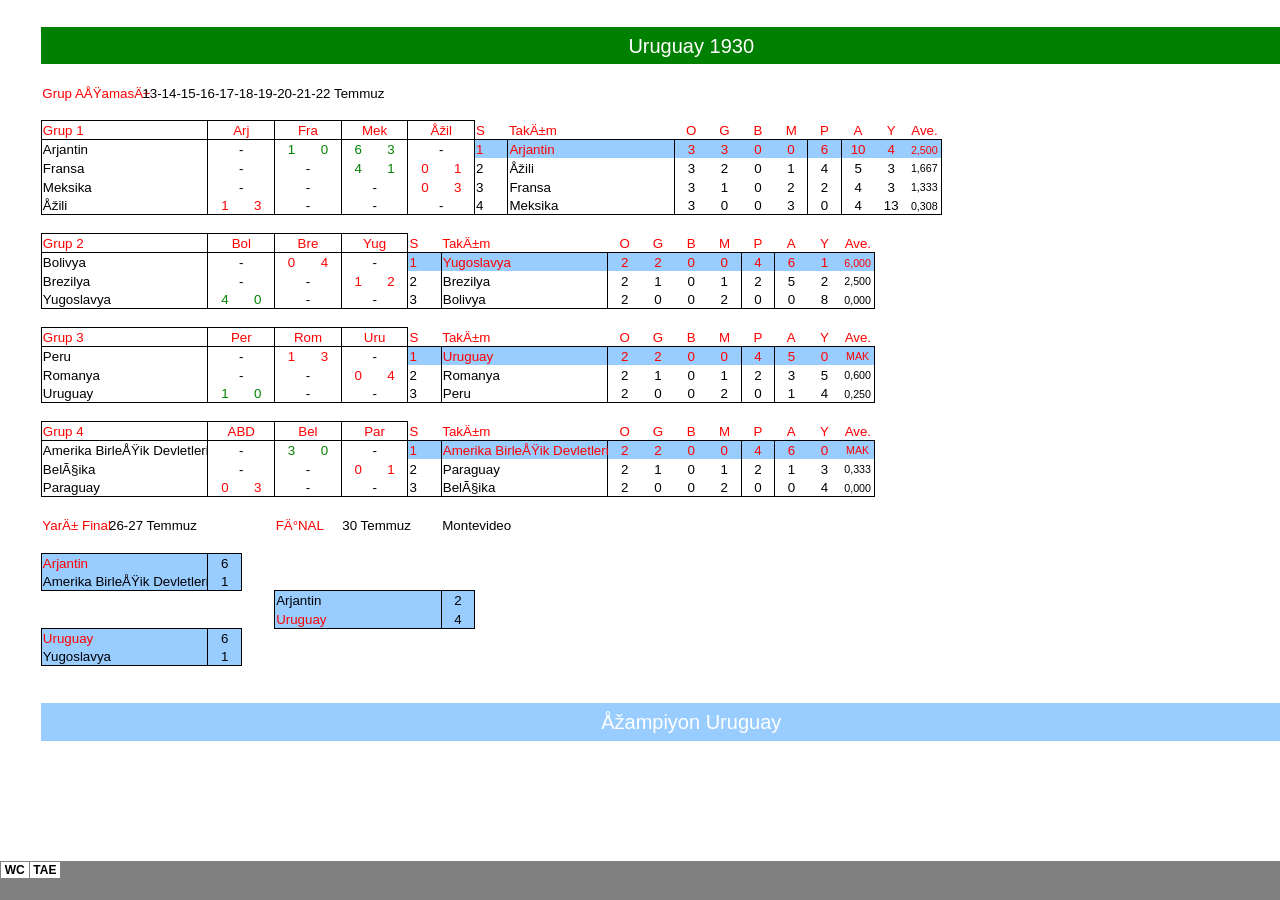
<file: futbol/futbol1930_dosyalar/sheet001.htm>
<html xmlns:o="urn:schemas-microsoft-com:office:office"
xmlns:x="urn:schemas-microsoft-com:office:excel"
xmlns="http://www.w3.org/TR/REC-html40">

<head>
<meta http-equiv=Content-Type content="text/html; charset="utf-8">
<meta name=ProgId content=Excel.Sheet>
<meta name=Generator content="Microsoft Excel 11">
<link id=Main-File rel=Main-File href="../futbol1930.htm">
<link rel=File-List href=filelist.xml>
<link rel=Edit-Time-Data href=editdata.mso>
<link rel=Stylesheet href=stylesheet.css>
<style>
<!--table
	{mso-displayed-decimal-separator:"\,";
	mso-displayed-thousand-separator:"\.";}
@page
	{margin:1.0in .75in 1.0in .75in;
	mso-header-margin:.5in;
	mso-footer-margin:.5in;}
-->
</style>
<![if !supportTabStrip]><script language="JavaScript">
<!--
function fnUpdateTabs()
 {
  if (parent.window.g_iIEVer>=4) {
   if (parent.document.readyState=="complete"
    && parent.frames['frTabs'].document.readyState=="complete")
   parent.fnSetActiveSheet(0);
  else
   window.setTimeout("fnUpdateTabs();",150);
 }
}

if (window.name!="frSheet")
 window.location.replace("../futbol1930.htm");
else
 fnUpdateTabs();
//-->
</script>
<![endif]><!--[if gte mso 9]><xml>
 <x:WorksheetOptions>
  <x:DefaultRowHeight>282</x:DefaultRowHeight>
  <x:Unsynced/>
  <x:FitToPage/>
  <x:FitToPage/>
  <x:Print>
   <x:ValidPrinterInfo/>
   <x:PaperSizeIndex>9</x:PaperSizeIndex>
   <x:Scale>27</x:Scale>
   <x:HorizontalResolution>300</x:HorizontalResolution>
   <x:VerticalResolution>300</x:VerticalResolution>
  </x:Print>
  <x:TabColorIndex>17</x:TabColorIndex>
  <x:Selected/>
  <x:ProtectContents>False</x:ProtectContents>
  <x:ProtectObjects>False</x:ProtectObjects>
  <x:ProtectScenarios>False</x:ProtectScenarios>
 </x:WorksheetOptions>
</xml><![endif]-->
</head>

<body link=blue vlink=purple class=xl28>

<table x:str border=0 cellpadding=0 cellspacing=0 width=1881 style='border-collapse:
 collapse;table-layout:fixed;width:1425pt'>
 <col class=xl28 width=33 span=256 style='mso-width-source:userset;mso-width-alt:
 1206;width:25pt'>
 <tr height=18 style='height:14.1pt'>
  <td height=18 class=xl28 width=33 style='height:14.1pt;width:25pt'>&nbsp;</td>
  <td class=xl28 width=33 style='width:25pt'>&nbsp;</td>
  <td class=xl28 width=33 style='width:25pt'>&nbsp;</td>
  <td class=xl28 width=33 style='width:25pt'>&nbsp;</td>
  <td class=xl28 width=33 style='width:25pt'>&nbsp;</td>
  <td class=xl28 width=33 style='width:25pt'>&nbsp;</td>
  <td class=xl28 width=33 style='width:25pt'>&nbsp;</td>
  <td class=xl28 width=33 style='width:25pt'>&nbsp;</td>
  <td class=xl28 width=33 style='width:25pt'>&nbsp;</td>
  <td class=xl28 width=33 style='width:25pt'>&nbsp;</td>
  <td class=xl28 width=33 style='width:25pt'>&nbsp;</td>
  <td class=xl28 width=33 style='width:25pt'>&nbsp;</td>
  <td class=xl28 width=33 style='width:25pt'>&nbsp;</td>
  <td class=xl28 width=33 style='width:25pt'>&nbsp;</td>
  <td class=xl28 width=33 style='width:25pt'>&nbsp;</td>
  <td class=xl28 width=33 style='width:25pt'>&nbsp;</td>
  <td class=xl28 width=33 style='width:25pt'>&nbsp;</td>
  <td class=xl28 width=33 style='width:25pt'>&nbsp;</td>
  <td class=xl28 width=33 style='width:25pt'>&nbsp;</td>
  <td class=xl28 width=33 style='width:25pt'>&nbsp;</td>
  <td class=xl28 width=33 style='width:25pt'>&nbsp;</td>
  <td class=xl28 width=33 style='width:25pt'>&nbsp;</td>
  <td class=xl28 width=33 style='width:25pt'>&nbsp;</td>
  <td class=xl28 width=33 style='width:25pt'>&nbsp;</td>
  <td class=xl28 width=33 style='width:25pt'>&nbsp;</td>
  <td class=xl28 width=33 style='width:25pt'>&nbsp;</td>
  <td class=xl28 width=33 style='width:25pt'>&nbsp;</td>
  <td class=xl28 width=33 style='width:25pt'>&nbsp;</td>
  <td class=xl28 width=33 style='width:25pt'>&nbsp;</td>
  <td class=xl28 width=33 style='width:25pt'>&nbsp;</td>
  <td class=xl28 width=33 style='width:25pt'>&nbsp;</td>
  <td class=xl28 width=33 style='width:25pt'>&nbsp;</td>
  <td class=xl28 width=33 style='width:25pt'>&nbsp;</td>
  <td class=xl28 width=33 style='width:25pt'>&nbsp;</td>
  <td class=xl28 width=33 style='width:25pt'>&nbsp;</td>
  <td class=xl28 width=33 style='width:25pt'>&nbsp;</td>
  <td class=xl28 width=33 style='width:25pt'>&nbsp;</td>
  <td class=xl28 width=33 style='width:25pt'>&nbsp;</td>
  <td class=xl28 width=33 style='width:25pt'>&nbsp;</td>
  <td class=xl28 width=33 style='width:25pt'>&nbsp;</td>
  <td class=xl28 width=33 style='width:25pt'>&nbsp;</td>
  <td class=xl28 width=33 style='width:25pt'>&nbsp;</td>
  <td class=xl28 width=33 style='width:25pt'>&nbsp;</td>
  <td class=xl28 width=33 style='width:25pt'>&nbsp;</td>
  <td class=xl28 width=33 style='width:25pt'>&nbsp;</td>
  <td class=xl28 width=33 style='width:25pt'>&nbsp;</td>
  <td class=xl28 width=33 style='width:25pt'>&nbsp;</td>
  <td class=xl28 width=33 style='width:25pt'>&nbsp;</td>
  <td class=xl28 width=33 style='width:25pt'>&nbsp;</td>
  <td class=xl28 width=33 style='width:25pt'>&nbsp;</td>
  <td class=xl28 width=33 style='width:25pt'>&nbsp;</td>
  <td class=xl28 width=33 style='width:25pt'>&nbsp;</td>
  <td class=xl28 width=33 style='width:25pt'>&nbsp;</td>
  <td class=xl28 width=33 style='width:25pt'>&nbsp;</td>
  <td class=xl28 width=33 style='width:25pt'>&nbsp;</td>
  <td class=xl28 width=33 style='width:25pt'>&nbsp;</td>
  <td class=xl28 width=33 style='width:25pt'>&nbsp;</td>
 </tr>
 <tr height=18 style='mso-height-source:userset;height:14.1pt'>
  <td height=18 class=xl28 style='height:14.1pt'>&nbsp;</td>
  <td colspan=39 rowspan=2 class=xl164>Uruguay 1930</td>
  <td colspan=17 class=xl28 style='mso-ignore:colspan'>&nbsp;</td>
 </tr>
 <tr height=18 style='mso-height-source:userset;height:14.1pt'>
  <td height=18 class=xl28 style='height:14.1pt'>&nbsp;</td>
  <td colspan=17 class=xl28 style='mso-ignore:colspan'>&nbsp;</td>
 </tr>
 <tr height=18 style='height:14.1pt'>
  <td height=18 colspan=57 class=xl28 style='height:14.1pt;mso-ignore:colspan'>&nbsp;</td>
 </tr>
 <tr height=18 style='mso-height-source:userset;height:14.1pt'>
  <td height=18 class=xl28 style='height:14.1pt'>&nbsp;</td>
  <td colspan=3 class=xl31>Grup Aşaması</td>
  <td class=xl28 colspan=8 style='mso-ignore:colspan'>13-14-15-16-17-18-19-20-21-22
  Temmuz</td>
  <td colspan=45 class=xl28 style='mso-ignore:colspan'>&nbsp;</td>
 </tr>
 <tr height=18 style='mso-height-source:userset;height:14.1pt'>
  <td height=18 class=xl30 style='height:14.1pt'></td>
  <td class=xl28>&nbsp;</td>
  <td colspan=3 class=xl31 style='mso-ignore:colspan'>&nbsp;</td>
  <td colspan=52 class=xl28 style='mso-ignore:colspan'>&nbsp;</td>
 </tr>
 <tr height=18 style='mso-height-source:userset;height:14.1pt'>
  <td height=18 class=xl28 style='height:14.1pt'>&nbsp;</td>
  <td colspan=5 class=xl165 style='border-right:.5pt solid black'>Grup 1</td>
  <td colspan=2 class=xl168 style='border-right:.5pt solid black;border-left:
  none'>Arj</td>
  <td colspan=2 class=xl170 style='border-right:.5pt solid black;border-left:
  none'>Fra</td>
  <td colspan=2 class=xl170 style='border-right:.5pt solid black;border-left:
  none'>Mek</td>
  <td colspan=2 class=xl170 style='border-right:.5pt solid black;border-left:
  none'>Şil</td>
  <td class=xl31>S</td>
  <td class=xl32 colspan=2 style='mso-ignore:colspan'>Takım</td>
  <td class=xl33>&nbsp;</td>
  <td class=xl34></td>
  <td class=xl35>&nbsp;</td>
  <td class=xl36>O</td>
  <td class=xl37>G</td>
  <td class=xl37>B</td>
  <td class=xl37>M</td>
  <td class=xl33>P</td>
  <td class=xl33>A</td>
  <td class=xl33>Y</td>
  <td class=xl33>Ave.</td>
  <td colspan=13 class=xl28 style='mso-ignore:colspan'>&nbsp;</td>
  <td class=xl38>S</td>
  <td class=xl39>Takım</td>
  <td class=xl39>&nbsp;</td>
  <td class=xl40>&nbsp;</td>
  <td class=xl41></td>
  <td class=xl39>&nbsp;</td>
  <td class=xl42>O</td>
  <td class=xl38>G</td>
  <td class=xl38>B</td>
  <td class=xl38>M</td>
  <td class=xl40>P</td>
  <td class=xl40>Ave.</td>
  <td class=xl38>S</td>
  <td class=xl40>A</td>
  <td class=xl38>Y</td>
  <td class=xl38>Ave.</td>
 </tr>
 <tr height=18 style='mso-height-source:userset;height:14.1pt'>
  <td height=18 class=xl28 style='height:14.1pt'>&nbsp;</td>
  <td class=xl43 colspan=2 style='mso-ignore:colspan'>Arjantin</td>
  <td class=xl44 style='border-top:none'>&nbsp;</td>
  <td class=xl44 style='border-top:none'>&nbsp;</td>
  <td class=xl45 style='border-top:none'>&nbsp;</td>
  <td colspan=2 class=xl171 style='border-right:.5pt solid black;border-left:
  none'>-</td>
  <td class=xl46 x:num>1</td>
  <td class=xl47 x:num>0</td>
  <td class=xl46 x:num>6</td>
  <td class=xl47 x:num>3</td>
  <td colspan=2 class=xl171 style='border-right:.5pt solid black;border-left:
  none'>-</td>
  <td class=xl48 x:num>1</td>
  <td class=xl49 colspan=2 style='mso-ignore:colspan'
  x:fmla="=OFFSET(AQ$8,MATCH(SMALL(BB$8:BB$11,ROW()-ROW(BB$8)+1),BB$8:BB$11,0)-1,0)">Arjantin</td>
  <td class=xl48>&nbsp;</td>
  <td class=xl48>&nbsp;</td>
  <td class=xl50>&nbsp;</td>
  <td class=xl51 x:num x:fmla="=INDEX($AP$8:$BE$11,MATCH($O8,$BB$8:$BB$11,0),7)">3</td>
  <td class=xl51 x:num x:fmla="=INDEX($AP$8:$BE$11,MATCH($O8,$BB$8:$BB$11,0),8)">3</td>
  <td class=xl51 x:num x:fmla="=INDEX($AP$8:$BE$11,MATCH($O8,$BB$8:$BB$11,0),9)">0</td>
  <td class=xl52 x:num
  x:fmla="=INDEX($AP$8:$BE$11,MATCH($O8,$BB$8:$BB$11,0),10)">0</td>
  <td class=xl51 x:num
  x:fmla="=INDEX($AP$8:$BE$11,MATCH($O8,$BB$8:$BB$11,0),11)">6</td>
  <td class=xl53 x:num
  x:fmla="=INDEX($AP$8:$BE$11,MATCH($O8,$BB$8:$BB$11,0),14)">10</td>
  <td class=xl51 x:num
  x:fmla="=INDEX($AP$8:$BE$11,MATCH($O8,$BB$8:$BB$11,0),15)">4</td>
  <td class=xl54 x:num="2.5"
  x:fmla="=INDEX($AP$8:$BE$11,MATCH($O8,$BB$8:$BB$11,0),16)">2,500</td>
  <td colspan=13 class=xl28 style='mso-ignore:colspan'>&nbsp;</td>
  <td class=xl55 x:num>1</td>
  <td class=xl56 colspan=2 style='mso-ignore:colspan' x:fmla="=B8">Arjantin</td>
  <td class=xl56>&nbsp;</td>
  <td colspan=2 class=xl57 style='mso-ignore:colspan'>&nbsp;</td>
  <td class=xl58 x:num x:fmla="=AW8+AX8+AY8">3</td>
  <td class=xl55 x:num
  x:fmla="=IF(I8&gt;J8,&quot;1&quot;,&quot;0&quot;)+IF(K8&gt;L8,&quot;1&quot;,&quot;0&quot;)+IF(H11&gt;G11,&quot;1&quot;,&quot;0&quot;)">3</td>
  <td class=xl55 x:num
  x:fmla="=IF(AND(I8=J8,I8&lt;&gt;&quot;&quot;,J8&lt;&gt;&quot;&quot;),1,0)+IF(AND(K8=L8,K8&lt;&gt;&quot;&quot;,L8&lt;&gt;&quot;&quot;),1,0)+IF(AND(H11=G11,H11&lt;&gt;&quot;&quot;,G11&lt;&gt;&quot;&quot;),1,0)">0</td>
  <td class=xl55 x:num
  x:fmla="=IF(I8&lt;J8,&quot;1&quot;,&quot;0&quot;)+IF(K8&lt;L8,&quot;1&quot;,&quot;0&quot;)+IF(H11&lt;G11,&quot;1&quot;,&quot;0&quot;)">0</td>
  <td class=xl55 x:num x:fmla="=(AW8*2)+AX8">6</td>
  <td class=xl59 x:num>0</td>
  <td class=xl58 x:num
  x:fmla="=RANK(AZ8,$AZ$8:$AZ$11)+SUMPRODUCT(--($AZ$8:$AZ$11=AZ8),--($BE$8:$BE$11&gt;BE8))+SUMPRODUCT(--($AZ$8:$AZ$11=AZ8),--($BE$8:$BE$11=BE8),--($BA$8:$BA$11&gt;BA8))">1</td>
  <td class=xl55 x:num x:fmla="=I8+K8+H11">10</td>
  <td class=xl55 x:num x:fmla="=J8+L8+G11">4</td>
  <td class=xl60 x:num="2.5" x:fmla="=BC8/BD8">2,500</td>
 </tr>
 <tr height=18 style='mso-height-source:userset;height:14.1pt'>
  <td height=18 class=xl28 style='height:14.1pt'>&nbsp;</td>
  <td class=xl61 colspan=2 style='mso-ignore:colspan'>Fransa</td>
  <td colspan=2 class=xl28 style='mso-ignore:colspan'>&nbsp;</td>
  <td class=xl62>&nbsp;</td>
  <td colspan=2 class=xl173 style='border-right:.5pt solid black;border-left:
  none'>-</td>
  <td colspan=2 class=xl175 style='border-right:.5pt solid black;border-left:
  none'>-</td>
  <td class=xl46 x:num>4</td>
  <td class=xl47 x:num>1</td>
  <td class=xl37 x:num>0</td>
  <td class=xl63 x:num>1</td>
  <td class=xl64 x:num>2</td>
  <td class=xl65
  x:fmla="=OFFSET(AQ$8,MATCH(SMALL(BB$8:BB$11,ROW()-ROW(BB$8)+1),BB$8:BB$11,0)-1,0)">Şili</td>
  <td colspan=3 class=xl64 style='mso-ignore:colspan'>&nbsp;</td>
  <td class=xl66>&nbsp;</td>
  <td class=xl67 x:num x:fmla="=INDEX($AP$8:$BE$11,MATCH($O9,$BB$8:$BB$11,0),7)">3</td>
  <td class=xl67 x:num x:fmla="=INDEX($AP$8:$BE$11,MATCH($O9,$BB$8:$BB$11,0),8)">2</td>
  <td class=xl67 x:num x:fmla="=INDEX($AP$8:$BE$11,MATCH($O9,$BB$8:$BB$11,0),9)">0</td>
  <td class=xl68 x:num
  x:fmla="=INDEX($AP$8:$BE$11,MATCH($O9,$BB$8:$BB$11,0),10)">1</td>
  <td class=xl67 x:num
  x:fmla="=INDEX($AP$8:$BE$11,MATCH($O9,$BB$8:$BB$11,0),11)">4</td>
  <td class=xl69 x:num
  x:fmla="=INDEX($AP$8:$BE$11,MATCH($O9,$BB$8:$BB$11,0),14)">5</td>
  <td class=xl67 x:num
  x:fmla="=INDEX($AP$8:$BE$11,MATCH($O9,$BB$8:$BB$11,0),15)">3</td>
  <td class=xl70 x:num="1.6666666666666667"
  x:fmla="=INDEX($AP$8:$BE$11,MATCH($O9,$BB$8:$BB$11,0),16)">1,667</td>
  <td colspan=13 class=xl28 style='mso-ignore:colspan'>&nbsp;</td>
  <td class=xl55 x:num>2</td>
  <td class=xl56 colspan=2 style='mso-ignore:colspan' x:fmla="=B9">Fransa</td>
  <td colspan=3 class=xl57 style='mso-ignore:colspan'>&nbsp;</td>
  <td class=xl58 x:num x:fmla="=AW9+AX9+AY9">3</td>
  <td class=xl55 x:num
  x:fmla="=IF(K9&gt;L9,&quot;1&quot;,&quot;0&quot;)+IF(M9&gt;N9,&quot;1&quot;,&quot;0&quot;)+IF(J8&gt;I8,&quot;1&quot;,&quot;0&quot;)">1</td>
  <td class=xl55 x:num
  x:fmla="=IF(AND(K9=L9,K9&lt;&gt;&quot;&quot;,L9&lt;&gt;&quot;&quot;),1,0)+IF(AND(M9=N9,M9&lt;&gt;&quot;&quot;,N9&lt;&gt;&quot;&quot;),1,0)+IF(AND(J8=I8,J8&lt;&gt;&quot;&quot;,I8&lt;&gt;&quot;&quot;),1,0)">0</td>
  <td class=xl55 x:num
  x:fmla="=IF(K9&lt;L9,&quot;1&quot;,&quot;0&quot;)+IF(M9&lt;N9,&quot;1&quot;,&quot;0&quot;)+IF(J8&lt;I8,&quot;1&quot;,&quot;0&quot;)">2</td>
  <td class=xl55 x:num x:fmla="=(AW9*2)+AX9">2</td>
  <td class=xl59 x:num>0</td>
  <td class=xl58 x:num
  x:fmla="=RANK(AZ9,$AZ$8:$AZ$11)+SUMPRODUCT(--($AZ$8:$AZ$11=AZ9),--($BE$8:$BE$11&gt;BE9))+SUMPRODUCT(--($AZ$8:$AZ$11=AZ9),--($BE$8:$BE$11=BE9),--($BA$8:$BA$11&gt;BA9))">3</td>
  <td class=xl55 x:num x:fmla="=K9+M9+J8">4</td>
  <td class=xl55 x:num x:fmla="=L9+N9+I8">3</td>
  <td class=xl60 x:num="1.3333333333333333" x:fmla="=BC9/BD9">1,333</td>
 </tr>
 <tr height=18 style='mso-height-source:userset;height:14.1pt'>
  <td height=18 class=xl28 style='height:14.1pt'>&nbsp;</td>
  <td class=xl61 colspan=2 style='mso-ignore:colspan'>Meksika</td>
  <td colspan=2 class=xl28 style='mso-ignore:colspan'>&nbsp;</td>
  <td class=xl62>&nbsp;</td>
  <td colspan=2 class=xl173 style='border-right:.5pt solid black;border-left:
  none'>-</td>
  <td colspan=2 class=xl175 style='border-right:.5pt solid black;border-left:
  none'>-</td>
  <td colspan=2 class=xl175 style='border-right:.5pt solid black;border-left:
  none'>-</td>
  <td class=xl37 x:num>0</td>
  <td class=xl71 x:num>3</td>
  <td class=xl64 x:num>3</td>
  <td class=xl65 colspan=2 style='mso-ignore:colspan'
  x:fmla="=OFFSET(AQ$8,MATCH(SMALL(BB$8:BB$11,ROW()-ROW(BB$8)+1),BB$8:BB$11,0)-1,0)">Fransa</td>
  <td colspan=2 class=xl64 style='mso-ignore:colspan'>&nbsp;</td>
  <td class=xl66>&nbsp;</td>
  <td class=xl67 x:num
  x:fmla="=INDEX($AP$8:$BE$11,MATCH($O10,$BB$8:$BB$11,0),7)">3</td>
  <td class=xl67 x:num
  x:fmla="=INDEX($AP$8:$BE$11,MATCH($O10,$BB$8:$BB$11,0),8)">1</td>
  <td class=xl67 x:num
  x:fmla="=INDEX($AP$8:$BE$11,MATCH($O10,$BB$8:$BB$11,0),9)">0</td>
  <td class=xl68 x:num
  x:fmla="=INDEX($AP$8:$BE$11,MATCH($O10,$BB$8:$BB$11,0),10)">2</td>
  <td class=xl67 x:num
  x:fmla="=INDEX($AP$8:$BE$11,MATCH($O10,$BB$8:$BB$11,0),11)">2</td>
  <td class=xl69 x:num
  x:fmla="=INDEX($AP$8:$BE$11,MATCH($O10,$BB$8:$BB$11,0),14)">4</td>
  <td class=xl67 x:num
  x:fmla="=INDEX($AP$8:$BE$11,MATCH($O10,$BB$8:$BB$11,0),15)">3</td>
  <td class=xl70 x:num="1.3333333333333333"
  x:fmla="=INDEX($AP$8:$BE$11,MATCH($O10,$BB$8:$BB$11,0),16)">1,333</td>
  <td colspan=13 class=xl28 style='mso-ignore:colspan'>&nbsp;</td>
  <td class=xl55 x:num>3</td>
  <td class=xl56 colspan=2 style='mso-ignore:colspan' x:fmla="=B10">Meksika</td>
  <td class=xl56>&nbsp;</td>
  <td colspan=2 class=xl57 style='mso-ignore:colspan'>&nbsp;</td>
  <td class=xl58 x:num x:fmla="=AW10+AX10+AY10">3</td>
  <td class=xl55 x:num
  x:fmla="=IF(M10&gt;N10,&quot;1&quot;,&quot;0&quot;)+IF(L8&gt;K8,&quot;1&quot;,&quot;0&quot;)+IF(L9&gt;K9,&quot;1&quot;,&quot;0&quot;)">0</td>
  <td class=xl55 x:num
  x:fmla="=IF(AND(M10=N10,M10&lt;&gt;&quot;&quot;,N10&lt;&gt;&quot;&quot;),1,0)+IF(AND(L8=K8,L8&lt;&gt;&quot;&quot;,K8&lt;&gt;&quot;&quot;),1,0)+IF(AND(L9=K9,L9&lt;&gt;&quot;&quot;,K9&lt;&gt;&quot;&quot;),1,0)">0</td>
  <td class=xl55 x:num
  x:fmla="=IF(M10&lt;N10,&quot;1&quot;,&quot;0&quot;)+IF(L8&lt;K8,&quot;1&quot;,&quot;0&quot;)+IF(L9&lt;K9,&quot;1&quot;,&quot;0&quot;)">3</td>
  <td class=xl55 x:num x:fmla="=(AW10*2)+AX10">0</td>
  <td class=xl59 x:num>0</td>
  <td class=xl58 x:num
  x:fmla="=RANK(AZ10,$AZ$8:$AZ$11)+SUMPRODUCT(--($AZ$8:$AZ$11=AZ10),--($BE$8:$BE$11&gt;BE10))+SUMPRODUCT(--($AZ$8:$AZ$11=AZ10),--($BE$8:$BE$11=BE10),--($BA$8:$BA$11&gt;BA10))">4</td>
  <td class=xl55 x:num x:fmla="=M10+L8+L9">4</td>
  <td class=xl55 x:num x:fmla="=N10+K8+K9">13</td>
  <td class=xl60 x:num="0.30769230769230771" x:fmla="=BC10/BD10">0,308</td>
 </tr>
 <tr height=18 style='mso-height-source:userset;height:14.1pt'>
  <td height=18 class=xl28 style='height:14.1pt'>&nbsp;</td>
  <td class=xl72>Şili</td>
  <td class=xl73>&nbsp;</td>
  <td class=xl73>&nbsp;</td>
  <td class=xl73>&nbsp;</td>
  <td class=xl74>&nbsp;</td>
  <td class=xl75 x:num>1</td>
  <td class=xl76 x:num>3</td>
  <td colspan=2 class=xl176 style='border-right:.5pt solid black;border-left:
  none'>-</td>
  <td colspan=2 class=xl178 style='border-right:.5pt solid black;border-left:
  none'>-</td>
  <td colspan=2 class=xl178 style='border-right:.5pt solid black;border-left:
  none'>-</td>
  <td class=xl77 x:num>4</td>
  <td class=xl78 colspan=2 style='mso-ignore:colspan'
  x:fmla="=OFFSET(AQ$8,MATCH(SMALL(BB$8:BB$11,ROW()-ROW(BB$8)+1),BB$8:BB$11,0)-1,0)">Meksika</td>
  <td class=xl77>&nbsp;</td>
  <td class=xl77>&nbsp;</td>
  <td class=xl79>&nbsp;</td>
  <td class=xl80 x:num
  x:fmla="=INDEX($AP$8:$BE$11,MATCH($O11,$BB$8:$BB$11,0),7)">3</td>
  <td class=xl80 x:num
  x:fmla="=INDEX($AP$8:$BE$11,MATCH($O11,$BB$8:$BB$11,0),8)">0</td>
  <td class=xl80 x:num
  x:fmla="=INDEX($AP$8:$BE$11,MATCH($O11,$BB$8:$BB$11,0),9)">0</td>
  <td class=xl81 x:num
  x:fmla="=INDEX($AP$8:$BE$11,MATCH($O11,$BB$8:$BB$11,0),10)">3</td>
  <td class=xl80 x:num
  x:fmla="=INDEX($AP$8:$BE$11,MATCH($O11,$BB$8:$BB$11,0),11)">0</td>
  <td class=xl82 x:num
  x:fmla="=INDEX($AP$8:$BE$11,MATCH($O11,$BB$8:$BB$11,0),14)">4</td>
  <td class=xl80 x:num
  x:fmla="=INDEX($AP$8:$BE$11,MATCH($O11,$BB$8:$BB$11,0),15)">13</td>
  <td class=xl83 x:num="0.30769230769230771"
  x:fmla="=INDEX($AP$8:$BE$11,MATCH($O11,$BB$8:$BB$11,0),16)">0,308</td>
  <td colspan=3 class=xl28 style='mso-ignore:colspan'>&nbsp;</td>
  <td colspan=3 class=xl84 style='mso-ignore:colspan'>&nbsp;</td>
  <td class=xl85>&nbsp;</td>
  <td colspan=6 class=xl28 style='mso-ignore:colspan'>&nbsp;</td>
  <td class=xl55 x:num>4</td>
  <td class=xl56 x:fmla="=B11">Şili</td>
  <td class=xl56>&nbsp;</td>
  <td colspan=3 class=xl57 style='mso-ignore:colspan'>&nbsp;</td>
  <td class=xl58 x:num x:fmla="=AW11+AX11+AY11">3</td>
  <td class=xl55 x:num
  x:fmla="=IF(G11&gt;H11,&quot;1&quot;,&quot;0&quot;)+IF(N9&gt;M9,&quot;1&quot;,&quot;0&quot;)+IF(N10&gt;M10,&quot;1&quot;,&quot;0&quot;)">2</td>
  <td class=xl55 x:num
  x:fmla="=IF(AND(G11=H11,G11&lt;&gt;&quot;&quot;,H11&lt;&gt;&quot;&quot;),1,0)+IF(AND(N9=M9,N9&lt;&gt;&quot;&quot;,M9&lt;&gt;&quot;&quot;),1,0)+IF(AND(N10=M10,N10&lt;&gt;&quot;&quot;,M10&lt;&gt;&quot;&quot;),1,0)">0</td>
  <td class=xl55 x:num
  x:fmla="=IF(G11&lt;H11,&quot;1&quot;,&quot;0&quot;)+IF(N9&lt;M9,&quot;1&quot;,&quot;0&quot;)+IF(N10&lt;M10,&quot;1&quot;,&quot;0&quot;)">1</td>
  <td class=xl55 x:num x:fmla="=(AW11*2)+AX11">4</td>
  <td class=xl59 x:num>0</td>
  <td class=xl58 x:num
  x:fmla="=RANK(AZ11,$AZ$8:$AZ$11)+SUMPRODUCT(--($AZ$8:$AZ$11=AZ11),--($BE$8:$BE$11&gt;BE11))+SUMPRODUCT(--($AZ$8:$AZ$11=AZ11),--($BE$8:$BE$11=BE11),--($BA$8:$BA$11&gt;BA11))">2</td>
  <td class=xl55 x:num x:fmla="=G11+N9+N10">5</td>
  <td class=xl55 x:num x:fmla="=H11+M9+M10">3</td>
  <td class=xl60 x:num="1.6666666666666667" x:fmla="=BC11/BD11">1,667</td>
 </tr>
 <tr height=18 style='height:14.1pt'>
  <td height=18 colspan=57 class=xl28 style='height:14.1pt;mso-ignore:colspan'>&nbsp;</td>
 </tr>
 <tr height=18 style='mso-height-source:userset;height:14.1pt'>
  <td height=18 class=xl28 style='height:14.1pt'>&nbsp;</td>
  <td colspan=5 class=xl165 style='border-right:.5pt solid black'>Grup 2</td>
  <td colspan=2 class=xl168 style='border-right:.5pt solid black;border-left:
  none'>Bol</td>
  <td colspan=2 class=xl170 style='border-right:.5pt solid black;border-left:
  none'>Bre</td>
  <td colspan=2 class=xl170 style='border-right:.5pt solid black;border-left:
  none'>Yug</td>
  <td class=xl31>S</td>
  <td class=xl86 colspan=2 style='mso-ignore:colspan'>Takım</td>
  <td class=xl87>&nbsp;</td>
  <td class=xl34></td>
  <td class=xl88>&nbsp;</td>
  <td class=xl36>O</td>
  <td class=xl37>G</td>
  <td class=xl37>B</td>
  <td class=xl37>M</td>
  <td class=xl87>P</td>
  <td class=xl87>A</td>
  <td class=xl87>Y</td>
  <td class=xl87>Ave.</td>
  <td colspan=2 class=xl89 style='mso-ignore:colspan'>&nbsp;</td>
  <td colspan=13 class=xl28 style='mso-ignore:colspan'>&nbsp;</td>
  <td class=xl38>S</td>
  <td class=xl90>Takım</td>
  <td class=xl90>&nbsp;</td>
  <td class=xl91>&nbsp;</td>
  <td class=xl41></td>
  <td class=xl90>&nbsp;</td>
  <td class=xl42>O</td>
  <td class=xl38>G</td>
  <td class=xl38>B</td>
  <td class=xl38>M</td>
  <td class=xl91>P</td>
  <td class=xl38>Ave.</td>
  <td class=xl38>S</td>
  <td class=xl91>A</td>
  <td class=xl38>Y</td>
  <td class=xl38>Ave.</td>
 </tr>
 <tr height=18 style='mso-height-source:userset;height:14.1pt'>
  <td height=18 class=xl28 style='height:14.1pt'>&nbsp;</td>
  <td class=xl43 colspan=2 style='mso-ignore:colspan'>Bolivya</td>
  <td class=xl44 style='border-top:none'>&nbsp;</td>
  <td class=xl44 style='border-top:none'>&nbsp;</td>
  <td class=xl92 style='border-top:none'>&nbsp;</td>
  <td colspan=2 class=xl171 style='border-right:.5pt solid black;border-left:
  none'>-</td>
  <td class=xl37 x:num>0</td>
  <td class=xl71 x:num>4</td>
  <td colspan=2 class=xl171 style='border-right:.5pt solid black;border-left:
  none'>-</td>
  <td class=xl93 x:num>1</td>
  <td class=xl49 colspan=3 style='mso-ignore:colspan'
  x:fmla="=OFFSET(AQ$14,MATCH(SMALL(BB$14:BB$16,ROW()-ROW(BB$14)+1),BB$14:BB$16,0)-1,0)">Yugoslavya</td>
  <td class=xl48>&nbsp;</td>
  <td class=xl94>&nbsp;</td>
  <td class=xl51 x:num
  x:fmla="=INDEX($AP$14:$BE$16,MATCH($M14,$BB$14:$BB$16,0),7)">2</td>
  <td class=xl51 x:num
  x:fmla="=INDEX($AP$14:$BE$16,MATCH($M14,$BB$14:$BB$16,0),8)">2</td>
  <td class=xl51 x:num
  x:fmla="=INDEX($AP$14:$BE$16,MATCH($M14,$BB$14:$BB$16,0),9)">0</td>
  <td class=xl52 x:num
  x:fmla="=INDEX($AP$14:$BE$16,MATCH($M14,$BB$14:$BB$16,0),10)">0</td>
  <td class=xl51 x:num
  x:fmla="=INDEX($AP$14:$BE$16,MATCH($M14,$BB$14:$BB$16,0),11)">4</td>
  <td class=xl53 x:num
  x:fmla="=INDEX($AP$14:$BE$16,MATCH($M14,$BB$14:$BB$16,0),14)">6</td>
  <td class=xl51 x:num
  x:fmla="=INDEX($AP$14:$BE$16,MATCH($M14,$BB$14:$BB$16,0),15)">1</td>
  <td class=xl54 x:num="6"
  x:fmla="=INDEX($AP$14:$BE$16,MATCH($M14,$BB$14:$BB$16,0),16)">6,000</td>
  <td colspan=2 class=xl67 style='mso-ignore:colspan'>&nbsp;</td>
  <td colspan=13 class=xl28 style='mso-ignore:colspan'>&nbsp;</td>
  <td class=xl55 x:num>1</td>
  <td class=xl56 colspan=2 style='mso-ignore:colspan' x:fmla="=B14">Bolivya</td>
  <td class=xl56>&nbsp;</td>
  <td colspan=2 class=xl57 style='mso-ignore:colspan'>&nbsp;</td>
  <td class=xl58 x:num x:fmla="=AW14+AX14+AY14">2</td>
  <td class=xl55 x:num x:fmla="=IF(I14&gt;J14,&quot;1&quot;,&quot;0&quot;)+IF(H16&gt;G16,&quot;1&quot;,&quot;0&quot;)">0</td>
  <td class=xl55 x:num
  x:fmla="=IF(AND(I14=J14,I14&lt;&gt;&quot;&quot;,J14&lt;&gt;&quot;&quot;),1,0)+IF(AND(H16=G16,H16&lt;&gt;&quot;&quot;,G16&lt;&gt;&quot;&quot;),1,0)">0</td>
  <td class=xl55 x:num x:fmla="=IF(I14&lt;J14,&quot;1&quot;,&quot;0&quot;)+IF(H16&lt;G16,&quot;1&quot;,&quot;0&quot;)">2</td>
  <td class=xl55 x:num x:fmla="=(AW14*2)+AX14">0</td>
  <td class=xl59 x:num>0</td>
  <td class=xl58 x:num
  x:fmla="=RANK(AZ14,$AZ$14:$AZ$16)+SUMPRODUCT(--($AZ$14:$AZ$16=AZ14),--($BE$14:$BE$16&gt;BE14))+SUMPRODUCT(--($AZ$14:$AZ$16=AZ14),--($BE$14:$BE$16=BE14),--($BA$14:$BA$16&gt;BA14))">3</td>
  <td class=xl55 x:num x:fmla="=I14+H16">0</td>
  <td class=xl55 x:num x:fmla="=J14+G16">8</td>
  <td class=xl60 x:num="0" x:fmla="=BC14/BD14">0,000</td>
 </tr>
 <tr height=18 style='mso-height-source:userset;height:14.1pt'>
  <td height=18 class=xl28 style='height:14.1pt'>&nbsp;</td>
  <td class=xl61 colspan=2 style='mso-ignore:colspan'>Brezilya</td>
  <td colspan=2 class=xl28 style='mso-ignore:colspan'>&nbsp;</td>
  <td class=xl95>&nbsp;</td>
  <td colspan=2 class=xl173 style='border-right:.5pt solid black;border-left:
  none'>-</td>
  <td colspan=2 class=xl175 style='border-right:.5pt solid black;border-left:
  none'>-</td>
  <td class=xl37 x:num>1</td>
  <td class=xl71 x:num>2</td>
  <td class=xl96 x:num>2</td>
  <td class=xl65 colspan=2 style='mso-ignore:colspan'
  x:fmla="=OFFSET(AQ$14,MATCH(SMALL(BB$14:BB$16,ROW()-ROW(BB$14)+1),BB$14:BB$16,0)-1,0)">Brezilya</td>
  <td colspan=2 class=xl64 style='mso-ignore:colspan'>&nbsp;</td>
  <td class=xl97>&nbsp;</td>
  <td class=xl67 x:num
  x:fmla="=INDEX($AP$14:$BE$16,MATCH($M15,$BB$14:$BB$16,0),7)">2</td>
  <td class=xl67 x:num
  x:fmla="=INDEX($AP$14:$BE$16,MATCH($M15,$BB$14:$BB$16,0),8)">1</td>
  <td class=xl67 x:num
  x:fmla="=INDEX($AP$14:$BE$16,MATCH($M15,$BB$14:$BB$16,0),9)">0</td>
  <td class=xl68 x:num
  x:fmla="=INDEX($AP$14:$BE$16,MATCH($M15,$BB$14:$BB$16,0),10)">1</td>
  <td class=xl67 x:num
  x:fmla="=INDEX($AP$14:$BE$16,MATCH($M15,$BB$14:$BB$16,0),11)">2</td>
  <td class=xl69 x:num
  x:fmla="=INDEX($AP$14:$BE$16,MATCH($M15,$BB$14:$BB$16,0),14)">5</td>
  <td class=xl67 x:num
  x:fmla="=INDEX($AP$14:$BE$16,MATCH($M15,$BB$14:$BB$16,0),15)">2</td>
  <td class=xl70 x:num="2.5"
  x:fmla="=INDEX($AP$14:$BE$16,MATCH($M15,$BB$14:$BB$16,0),16)">2,500</td>
  <td colspan=2 class=xl67 style='mso-ignore:colspan'>&nbsp;</td>
  <td colspan=13 class=xl28 style='mso-ignore:colspan'>&nbsp;</td>
  <td class=xl55 x:num>2</td>
  <td class=xl56 colspan=2 style='mso-ignore:colspan' x:fmla="=B15">Brezilya</td>
  <td colspan=3 class=xl57 style='mso-ignore:colspan'>&nbsp;</td>
  <td class=xl58 x:num x:fmla="=AW15+AX15+AY15">2</td>
  <td class=xl55 x:num x:fmla="=IF(K15&gt;L15,&quot;1&quot;,&quot;0&quot;)+IF(J14&gt;I14,&quot;1&quot;,&quot;0&quot;)">1</td>
  <td class=xl55 x:num
  x:fmla="=IF(AND(K15=L15,K15&lt;&gt;&quot;&quot;,L15&lt;&gt;&quot;&quot;),1,0)+IF(AND(J14=I14,J14&lt;&gt;&quot;&quot;,I14&lt;&gt;&quot;&quot;),1,0)">0</td>
  <td class=xl55 x:num x:fmla="=IF(K15&lt;L15,&quot;1&quot;,&quot;0&quot;)+IF(J14&lt;I14,&quot;1&quot;,&quot;0&quot;)">1</td>
  <td class=xl55 x:num x:fmla="=(AW15*2)+AX15">2</td>
  <td class=xl59 x:num>0</td>
  <td class=xl58 x:num
  x:fmla="=RANK(AZ15,$AZ$14:$AZ$16)+SUMPRODUCT(--($AZ$14:$AZ$16=AZ15),--($BE$14:$BE$16&gt;BE15))+SUMPRODUCT(--($AZ$14:$AZ$16=AZ15),--($BE$14:$BE$16=BE15),--($BA$14:$BA$16&gt;BA15))">2</td>
  <td class=xl55 x:num x:fmla="=K15+J14">5</td>
  <td class=xl55 x:num x:fmla="=L15+I14">2</td>
  <td class=xl60 x:num="2.5" x:fmla="=BC15/BD15">2,500</td>
 </tr>
 <tr height=18 style='mso-height-source:userset;height:14.1pt'>
  <td height=18 class=xl28 style='height:14.1pt'>&nbsp;</td>
  <td class=xl98 colspan=3 style='mso-ignore:colspan'>Yugoslavya</td>
  <td class=xl99>&nbsp;</td>
  <td class=xl100>&nbsp;</td>
  <td class=xl101 x:num>4</td>
  <td class=xl102 x:num>0</td>
  <td colspan=2 class=xl178 style='border-right:.5pt solid black;border-left:
  none'>-</td>
  <td colspan=2 class=xl178 style='border-right:.5pt solid black;border-left:
  none'>-</td>
  <td class=xl74 x:num>3</td>
  <td class=xl78 colspan=2 style='mso-ignore:colspan'
  x:fmla="=OFFSET(AQ$14,MATCH(SMALL(BB$14:BB$16,ROW()-ROW(BB$14)+1),BB$14:BB$16,0)-1,0)">Bolivya</td>
  <td class=xl77>&nbsp;</td>
  <td class=xl77>&nbsp;</td>
  <td class=xl103>&nbsp;</td>
  <td class=xl80 x:num
  x:fmla="=INDEX($AP$14:$BE$16,MATCH($M16,$BB$14:$BB$16,0),7)">2</td>
  <td class=xl80 x:num
  x:fmla="=INDEX($AP$14:$BE$16,MATCH($M16,$BB$14:$BB$16,0),8)">0</td>
  <td class=xl80 x:num
  x:fmla="=INDEX($AP$14:$BE$16,MATCH($M16,$BB$14:$BB$16,0),9)">0</td>
  <td class=xl81 x:num
  x:fmla="=INDEX($AP$14:$BE$16,MATCH($M16,$BB$14:$BB$16,0),10)">2</td>
  <td class=xl80 x:num
  x:fmla="=INDEX($AP$14:$BE$16,MATCH($M16,$BB$14:$BB$16,0),11)">0</td>
  <td class=xl82 x:num
  x:fmla="=INDEX($AP$14:$BE$16,MATCH($M16,$BB$14:$BB$16,0),14)">0</td>
  <td class=xl80 x:num
  x:fmla="=INDEX($AP$14:$BE$16,MATCH($M16,$BB$14:$BB$16,0),15)">8</td>
  <td class=xl83 x:num="0"
  x:fmla="=INDEX($AP$14:$BE$16,MATCH($M16,$BB$14:$BB$16,0),16)">0,000</td>
  <td colspan=2 class=xl67 style='mso-ignore:colspan'>&nbsp;</td>
  <td colspan=13 class=xl28 style='mso-ignore:colspan'>&nbsp;</td>
  <td class=xl55 x:num>3</td>
  <td class=xl56 colspan=2 style='mso-ignore:colspan' x:fmla="=B16">Yugoslavya</td>
  <td colspan=3 class=xl57 style='mso-ignore:colspan'>&nbsp;</td>
  <td class=xl58 x:num x:fmla="=AW16+AX16+AY16">2</td>
  <td class=xl55 x:num x:fmla="=IF(G16&gt;H16,&quot;1&quot;,&quot;0&quot;)+IF(L15&gt;K15,&quot;1&quot;,&quot;0&quot;)">2</td>
  <td class=xl55 x:num
  x:fmla="=IF(AND(G16=H16,G16&lt;&gt;&quot;&quot;,H16&lt;&gt;&quot;&quot;),1,0)+IF(AND(L15=K15,L15&lt;&gt;&quot;&quot;,K15&lt;&gt;&quot;&quot;),1,0)">0</td>
  <td class=xl55 x:num x:fmla="=IF(G16&lt;H16,&quot;1&quot;,&quot;0&quot;)+IF(L15&lt;K15,&quot;1&quot;,&quot;0&quot;)">0</td>
  <td class=xl55 x:num x:fmla="=(AW16*2)+AX16">4</td>
  <td class=xl59 x:num>0</td>
  <td class=xl58 x:num
  x:fmla="=RANK(AZ16,$AZ$14:$AZ$16)+SUMPRODUCT(--($AZ$14:$AZ$16=AZ16),--($BE$14:$BE$16&gt;BE16))+SUMPRODUCT(--($AZ$14:$AZ$16=AZ16),--($BE$14:$BE$16=BE16),--($BA$14:$BA$16&gt;BA16))">1</td>
  <td class=xl55 x:num x:fmla="=G16+L15">6</td>
  <td class=xl55 x:num x:fmla="=H16+K15">1</td>
  <td class=xl60 x:num="6" x:fmla="=BC16/BD16">6,000</td>
 </tr>
 <tr height=18 style='mso-height-source:userset;height:14.1pt'>
  <td height=18 class=xl28 style='height:14.1pt'>&nbsp;</td>
  <td class=xl30></td>
  <td class=xl28>&nbsp;</td>
  <td colspan=3 class=xl31 style='mso-ignore:colspan'>&nbsp;</td>
  <td colspan=51 class=xl28 style='mso-ignore:colspan'>&nbsp;</td>
 </tr>
 <tr height=18 style='mso-height-source:userset;height:14.1pt'>
  <td height=18 class=xl28 style='height:14.1pt'>&nbsp;</td>
  <td colspan=5 class=xl165 style='border-right:.5pt solid black'>Grup 3</td>
  <td colspan=2 class=xl168 style='border-right:.5pt solid black;border-left:
  none'>Per</td>
  <td colspan=2 class=xl170 style='border-right:.5pt solid black;border-left:
  none'>Rom</td>
  <td colspan=2 class=xl170 style='border-right:.5pt solid black;border-left:
  none'>Uru</td>
  <td class=xl31>S</td>
  <td class=xl104 colspan=2 style='mso-ignore:colspan'>Takım</td>
  <td class=xl105>&nbsp;</td>
  <td class=xl34></td>
  <td class=xl106>&nbsp;</td>
  <td class=xl36>O</td>
  <td class=xl37>G</td>
  <td class=xl37>B</td>
  <td class=xl37>M</td>
  <td class=xl105>P</td>
  <td class=xl105>A</td>
  <td class=xl105>Y</td>
  <td class=xl105>Ave.</td>
  <td colspan=2 class=xl107 style='mso-ignore:colspan'>&nbsp;</td>
  <td colspan=13 class=xl28 style='mso-ignore:colspan'>&nbsp;</td>
  <td class=xl38>S</td>
  <td class=xl108>Takım</td>
  <td class=xl108>&nbsp;</td>
  <td class=xl109>&nbsp;</td>
  <td class=xl41></td>
  <td class=xl108>&nbsp;</td>
  <td class=xl42>O</td>
  <td class=xl38>G</td>
  <td class=xl38>B</td>
  <td class=xl38>M</td>
  <td class=xl109>P</td>
  <td class=xl38>Ave.</td>
  <td class=xl38>S</td>
  <td class=xl109>A</td>
  <td class=xl38>Y</td>
  <td class=xl38>Ave.</td>
 </tr>
 <tr height=18 style='mso-height-source:userset;height:14.1pt'>
  <td height=18 class=xl28 style='height:14.1pt'>&nbsp;</td>
  <td class=xl43 style='border-top:none'>Peru</td>
  <td class=xl44 style='border-top:none'>&nbsp;</td>
  <td class=xl44 style='border-top:none'>&nbsp;</td>
  <td class=xl44 style='border-top:none'>&nbsp;</td>
  <td class=xl92 style='border-top:none'>&nbsp;</td>
  <td colspan=2 class=xl171 style='border-right:.5pt solid black;border-left:
  none'>-</td>
  <td class=xl37 x:num>1</td>
  <td class=xl71 x:num>3</td>
  <td colspan=2 class=xl171 style='border-right:.5pt solid black;border-left:
  none'>-</td>
  <td class=xl93 x:num>1</td>
  <td class=xl49 colspan=2 style='mso-ignore:colspan'
  x:fmla="=OFFSET(AQ$19,MATCH(SMALL(BB$19:BB$21,ROW()-ROW(BB$19)+1),BB$19:BB$21,0)-1,0)">Uruguay</td>
  <td class=xl48>&nbsp;</td>
  <td class=xl48>&nbsp;</td>
  <td class=xl94>&nbsp;</td>
  <td class=xl51 x:num
  x:fmla="=INDEX($AP$19:$BE$21,MATCH($M19,$BB$19:$BB$21,0),7)">2</td>
  <td class=xl51 x:num
  x:fmla="=INDEX($AP$19:$BE$21,MATCH($M19,$BB$19:$BB$21,0),8)">2</td>
  <td class=xl51 x:num
  x:fmla="=INDEX($AP$19:$BE$21,MATCH($M19,$BB$19:$BB$21,0),9)">0</td>
  <td class=xl52 x:num
  x:fmla="=INDEX($AP$19:$BE$21,MATCH($M19,$BB$19:$BB$21,0),10)">0</td>
  <td class=xl51 x:num
  x:fmla="=INDEX($AP$19:$BE$21,MATCH($M19,$BB$19:$BB$21,0),11)">4</td>
  <td class=xl53 x:num
  x:fmla="=INDEX($AP$19:$BE$21,MATCH($M19,$BB$19:$BB$21,0),14)">5</td>
  <td class=xl51 x:num
  x:fmla="=INDEX($AP$19:$BE$21,MATCH($M19,$BB$19:$BB$21,0),15)">0</td>
  <td class=xl54 x:fmla="=INDEX($AP$19:$BE$21,MATCH($M19,$BB$19:$BB$21,0),16)">MAK</td>
  <td colspan=2 class=xl67 style='mso-ignore:colspan'>&nbsp;</td>
  <td colspan=13 class=xl28 style='mso-ignore:colspan'>&nbsp;</td>
  <td class=xl55 x:num>1</td>
  <td class=xl56 x:fmla="=B19">Peru</td>
  <td colspan=2 class=xl56 style='mso-ignore:colspan'>&nbsp;</td>
  <td colspan=2 class=xl57 style='mso-ignore:colspan'>&nbsp;</td>
  <td class=xl58 x:num x:fmla="=AW19+AX19+AY19">2</td>
  <td class=xl55 x:num x:fmla="=IF(I19&gt;J19,&quot;1&quot;,&quot;0&quot;)+IF(H21&gt;G21,&quot;1&quot;,&quot;0&quot;)">0</td>
  <td class=xl55 x:num
  x:fmla="=IF(AND(I19=J19,I19&lt;&gt;&quot;&quot;,J19&lt;&gt;&quot;&quot;),1,0)+IF(AND(H21=G21,H21&lt;&gt;&quot;&quot;,G21&lt;&gt;&quot;&quot;),1,0)">0</td>
  <td class=xl55 x:num x:fmla="=IF(I19&lt;J19,&quot;1&quot;,&quot;0&quot;)+IF(H21&lt;G21,&quot;1&quot;,&quot;0&quot;)">2</td>
  <td class=xl55 x:num x:fmla="=(AW19*2)+AX19">0</td>
  <td class=xl59 x:num>0</td>
  <td class=xl58 x:num
  x:fmla="=RANK(AZ19,$AZ$19:$AZ$21)+SUMPRODUCT(--($AZ$19:$AZ$21=AZ19),--($BE$19:$BE$21&gt;BE19))+SUMPRODUCT(--($AZ$19:$AZ$21=AZ19),--($BE$19:$BE$21=BE19),--($BA$19:$BA$21&gt;BA19))">3</td>
  <td class=xl55 x:num x:fmla="=I19+H21">1</td>
  <td class=xl55 x:num x:fmla="=J19+G21">4</td>
  <td class=xl60 x:num="0.25" x:fmla="=BC19/BD19">0,250</td>
 </tr>
 <tr height=18 style='mso-height-source:userset;height:14.1pt'>
  <td height=18 class=xl28 style='height:14.1pt'>&nbsp;</td>
  <td class=xl61 colspan=2 style='mso-ignore:colspan'>Romanya</td>
  <td colspan=2 class=xl28 style='mso-ignore:colspan'>&nbsp;</td>
  <td class=xl95>&nbsp;</td>
  <td colspan=2 class=xl173 style='border-right:.5pt solid black;border-left:
  none'>-</td>
  <td colspan=2 class=xl175 style='border-right:.5pt solid black;border-left:
  none'>-</td>
  <td class=xl37 x:num>0</td>
  <td class=xl71 x:num>4</td>
  <td class=xl96 x:num>2</td>
  <td class=xl65 colspan=2 style='mso-ignore:colspan'
  x:fmla="=OFFSET(AQ$19,MATCH(SMALL(BB$19:BB$21,ROW()-ROW(BB$19)+1),BB$19:BB$21,0)-1,0)">Romanya</td>
  <td colspan=2 class=xl64 style='mso-ignore:colspan'>&nbsp;</td>
  <td class=xl97>&nbsp;</td>
  <td class=xl67 x:num
  x:fmla="=INDEX($AP$19:$BE$21,MATCH($M20,$BB$19:$BB$21,0),7)">2</td>
  <td class=xl67 x:num
  x:fmla="=INDEX($AP$19:$BE$21,MATCH($M20,$BB$19:$BB$21,0),8)">1</td>
  <td class=xl67 x:num
  x:fmla="=INDEX($AP$19:$BE$21,MATCH($M20,$BB$19:$BB$21,0),9)">0</td>
  <td class=xl68 x:num
  x:fmla="=INDEX($AP$19:$BE$21,MATCH($M20,$BB$19:$BB$21,0),10)">1</td>
  <td class=xl67 x:num
  x:fmla="=INDEX($AP$19:$BE$21,MATCH($M20,$BB$19:$BB$21,0),11)">2</td>
  <td class=xl69 x:num
  x:fmla="=INDEX($AP$19:$BE$21,MATCH($M20,$BB$19:$BB$21,0),14)">3</td>
  <td class=xl67 x:num
  x:fmla="=INDEX($AP$19:$BE$21,MATCH($M20,$BB$19:$BB$21,0),15)">5</td>
  <td class=xl70 x:num="0.6"
  x:fmla="=INDEX($AP$19:$BE$21,MATCH($M20,$BB$19:$BB$21,0),16)">0,600</td>
  <td colspan=2 class=xl67 style='mso-ignore:colspan'>&nbsp;</td>
  <td colspan=13 class=xl28 style='mso-ignore:colspan'>&nbsp;</td>
  <td class=xl55 x:num>2</td>
  <td class=xl56 colspan=2 style='mso-ignore:colspan' x:fmla="=B20">Romanya</td>
  <td colspan=3 class=xl57 style='mso-ignore:colspan'>&nbsp;</td>
  <td class=xl58 x:num x:fmla="=AW20+AX20+AY20">2</td>
  <td class=xl55 x:num x:fmla="=IF(K20&gt;L20,&quot;1&quot;,&quot;0&quot;)+IF(J19&gt;I19,&quot;1&quot;,&quot;0&quot;)">1</td>
  <td class=xl55 x:num
  x:fmla="=IF(AND(K20=L20,K20&lt;&gt;&quot;&quot;,L20&lt;&gt;&quot;&quot;),1,0)+IF(AND(J19=I19,J19&lt;&gt;&quot;&quot;,I19&lt;&gt;&quot;&quot;),1,0)">0</td>
  <td class=xl55 x:num x:fmla="=IF(K20&lt;L20,&quot;1&quot;,&quot;0&quot;)+IF(J19&lt;I19,&quot;1&quot;,&quot;0&quot;)">1</td>
  <td class=xl55 x:num x:fmla="=(AW20*2)+AX20">2</td>
  <td class=xl59 x:num>0</td>
  <td class=xl58 x:num
  x:fmla="=RANK(AZ20,$AZ$19:$AZ$21)+SUMPRODUCT(--($AZ$19:$AZ$21=AZ20),--($BE$19:$BE$21&gt;BE20))+SUMPRODUCT(--($AZ$19:$AZ$21=AZ20),--($BE$19:$BE$21=BE20),--($BA$19:$BA$21&gt;BA20))">2</td>
  <td class=xl55 x:num x:fmla="=K20+J19">3</td>
  <td class=xl55 x:num x:fmla="=L20+I19">5</td>
  <td class=xl60 x:num="0.6" x:fmla="=BC20/BD20">0,600</td>
 </tr>
 <tr height=18 style='mso-height-source:userset;height:14.1pt'>
  <td height=18 class=xl28 style='height:14.1pt'>&nbsp;</td>
  <td class=xl98 colspan=2 style='mso-ignore:colspan'>Uruguay</td>
  <td class=xl99>&nbsp;</td>
  <td class=xl99>&nbsp;</td>
  <td class=xl100>&nbsp;</td>
  <td class=xl101 x:num>1</td>
  <td class=xl102 x:num>0</td>
  <td colspan=2 class=xl178 style='border-right:.5pt solid black;border-left:
  none'>-</td>
  <td colspan=2 class=xl178 style='border-right:.5pt solid black;border-left:
  none'>-</td>
  <td class=xl74 x:num>3</td>
  <td class=xl77
  x:fmla="=OFFSET(AQ$19,MATCH(SMALL(BB$19:BB$21,ROW()-ROW(BB$19)+1),BB$19:BB$21,0)-1,0)">Peru</td>
  <td class=xl77>&nbsp;</td>
  <td class=xl77>&nbsp;</td>
  <td class=xl77>&nbsp;</td>
  <td class=xl103>&nbsp;</td>
  <td class=xl80 x:num
  x:fmla="=INDEX($AP$19:$BE$21,MATCH($M21,$BB$19:$BB$21,0),7)">2</td>
  <td class=xl80 x:num
  x:fmla="=INDEX($AP$19:$BE$21,MATCH($M21,$BB$19:$BB$21,0),8)">0</td>
  <td class=xl80 x:num
  x:fmla="=INDEX($AP$19:$BE$21,MATCH($M21,$BB$19:$BB$21,0),9)">0</td>
  <td class=xl81 x:num
  x:fmla="=INDEX($AP$19:$BE$21,MATCH($M21,$BB$19:$BB$21,0),10)">2</td>
  <td class=xl80 x:num
  x:fmla="=INDEX($AP$19:$BE$21,MATCH($M21,$BB$19:$BB$21,0),11)">0</td>
  <td class=xl82 x:num
  x:fmla="=INDEX($AP$19:$BE$21,MATCH($M21,$BB$19:$BB$21,0),14)">1</td>
  <td class=xl80 x:num
  x:fmla="=INDEX($AP$19:$BE$21,MATCH($M21,$BB$19:$BB$21,0),15)">4</td>
  <td class=xl83 x:num="0.25"
  x:fmla="=INDEX($AP$19:$BE$21,MATCH($M21,$BB$19:$BB$21,0),16)">0,250</td>
  <td colspan=2 class=xl67 style='mso-ignore:colspan'>&nbsp;</td>
  <td colspan=13 class=xl28 style='mso-ignore:colspan'>&nbsp;</td>
  <td class=xl55 x:num>3</td>
  <td class=xl56 colspan=2 style='mso-ignore:colspan' x:fmla="=B21">Uruguay</td>
  <td colspan=3 class=xl57 style='mso-ignore:colspan'>&nbsp;</td>
  <td class=xl58 x:num x:fmla="=AW21+AX21+AY21">2</td>
  <td class=xl55 x:num x:fmla="=IF(G21&gt;H21,&quot;1&quot;,&quot;0&quot;)+IF(L20&gt;K20,&quot;1&quot;,&quot;0&quot;)">2</td>
  <td class=xl55 x:num
  x:fmla="=IF(AND(G21=H21,G21&lt;&gt;&quot;&quot;,H21&lt;&gt;&quot;&quot;),1,0)+IF(AND(L20=K20,L20&lt;&gt;&quot;&quot;,K20&lt;&gt;&quot;&quot;),1,0)">0</td>
  <td class=xl55 x:num x:fmla="=IF(G21&lt;H21,&quot;1&quot;,&quot;0&quot;)+IF(L20&lt;K20,&quot;1&quot;,&quot;0&quot;)">0</td>
  <td class=xl55 x:num x:fmla="=(AW21*2)+AX21">4</td>
  <td class=xl59 x:num>0</td>
  <td class=xl58 x:num
  x:fmla="=RANK(AZ21,$AZ$19:$AZ$21)+SUMPRODUCT(--($AZ$19:$AZ$21=AZ21),--($BE$19:$BE$21&gt;BE21))+SUMPRODUCT(--($AZ$19:$AZ$21=AZ21),--($BE$19:$BE$21=BE21),--($BA$19:$BA$21&gt;BA21))">1</td>
  <td class=xl55 x:num x:fmla="=G21+L20">5</td>
  <td class=xl55 x:num x:fmla="=H21+K20">0</td>
  <td class=xl60>MAK</td>
 </tr>
 <tr height=18 style='mso-height-source:userset;height:14.1pt'>
  <td height=18 class=xl28 style='height:14.1pt'>&nbsp;</td>
  <td class=xl30></td>
  <td class=xl28>&nbsp;</td>
  <td colspan=3 class=xl31 style='mso-ignore:colspan'>&nbsp;</td>
  <td colspan=51 class=xl28 style='mso-ignore:colspan'>&nbsp;</td>
 </tr>
 <tr height=18 style='mso-height-source:userset;height:14.1pt'>
  <td height=18 class=xl28 style='height:14.1pt'>&nbsp;</td>
  <td colspan=5 class=xl165 style='border-right:.5pt solid black'>Grup 4</td>
  <td colspan=2 class=xl168 style='border-right:.5pt solid black;border-left:
  none'>ABD</td>
  <td colspan=2 class=xl170 style='border-right:.5pt solid black;border-left:
  none'>Bel</td>
  <td colspan=2 class=xl170 style='border-right:.5pt solid black;border-left:
  none'>Par</td>
  <td class=xl31>S</td>
  <td class=xl104 colspan=2 style='mso-ignore:colspan'>Takım</td>
  <td class=xl105>&nbsp;</td>
  <td class=xl34></td>
  <td class=xl106>&nbsp;</td>
  <td class=xl36>O</td>
  <td class=xl37>G</td>
  <td class=xl37>B</td>
  <td class=xl37>M</td>
  <td class=xl105>P</td>
  <td class=xl105>A</td>
  <td class=xl105>Y</td>
  <td class=xl105>Ave.</td>
  <td colspan=2 class=xl107 style='mso-ignore:colspan'>&nbsp;</td>
  <td colspan=13 class=xl28 style='mso-ignore:colspan'>&nbsp;</td>
  <td class=xl38>S</td>
  <td class=xl108>Takım</td>
  <td class=xl108>&nbsp;</td>
  <td class=xl109>&nbsp;</td>
  <td class=xl41></td>
  <td class=xl108>&nbsp;</td>
  <td class=xl42>O</td>
  <td class=xl38>G</td>
  <td class=xl38>B</td>
  <td class=xl38>M</td>
  <td class=xl109>P</td>
  <td class=xl38>Ave.</td>
  <td class=xl38>S</td>
  <td class=xl109>A</td>
  <td class=xl38>Y</td>
  <td class=xl38>Ave.</td>
 </tr>
 <tr height=18 style='mso-height-source:userset;height:14.1pt'>
  <td height=18 class=xl28 style='height:14.1pt'>&nbsp;</td>
  <td class=xl43 colspan=5 style='mso-ignore:colspan;border-right:.5pt solid black'>Amerika
  Birleşik Devletleri</td>
  <td colspan=2 class=xl179 style='border-right:.5pt solid black;border-left:
  none'>-</td>
  <td class=xl46 x:num>3</td>
  <td class=xl47 x:num>0</td>
  <td colspan=2 class=xl171 style='border-right:.5pt solid black;border-left:
  none'>-</td>
  <td class=xl93 x:num>1</td>
  <td class=xl49 colspan=5 style='mso-ignore:colspan;border-right:.5pt solid black'
  x:fmla="=OFFSET(AQ$24,MATCH(SMALL(BB$24:BB$26,ROW()-ROW(BB$24)+1),BB$24:BB$26,0)-1,0)">Amerika
  Birleşik Devletleri</td>
  <td class=xl51 x:num
  x:fmla="=INDEX($AP$24:$BE$26,MATCH($M24,$BB$24:$BB$26,0),7)">2</td>
  <td class=xl51 x:num
  x:fmla="=INDEX($AP$24:$BE$26,MATCH($M24,$BB$24:$BB$26,0),8)">2</td>
  <td class=xl51 x:num
  x:fmla="=INDEX($AP$24:$BE$26,MATCH($M24,$BB$24:$BB$26,0),9)">0</td>
  <td class=xl52 x:num
  x:fmla="=INDEX($AP$24:$BE$26,MATCH($M24,$BB$24:$BB$26,0),10)">0</td>
  <td class=xl51 x:num
  x:fmla="=INDEX($AP$24:$BE$26,MATCH($M24,$BB$24:$BB$26,0),11)">4</td>
  <td class=xl53 x:num
  x:fmla="=INDEX($AP$24:$BE$26,MATCH($M24,$BB$24:$BB$26,0),14)">6</td>
  <td class=xl51 x:num
  x:fmla="=INDEX($AP$24:$BE$26,MATCH($M24,$BB$24:$BB$26,0),15)">0</td>
  <td class=xl54 x:fmla="=INDEX($AP$24:$BE$26,MATCH($M24,$BB$24:$BB$26,0),16)">MAK</td>
  <td colspan=2 class=xl67 style='mso-ignore:colspan'>&nbsp;</td>
  <td colspan=13 class=xl28 style='mso-ignore:colspan'>&nbsp;</td>
  <td class=xl55 x:num>1</td>
  <td class=xl56 colspan=4 style='mso-ignore:colspan' x:fmla="=B24">Amerika
  Birleşik Devletleri</td>
  <td class=xl57>&nbsp;</td>
  <td class=xl58 x:num x:fmla="=AW24+AX24+AY24">2</td>
  <td class=xl55 x:num x:fmla="=IF(I24&gt;J24,&quot;1&quot;,&quot;0&quot;)+IF(H26&gt;G26,&quot;1&quot;,&quot;0&quot;)">2</td>
  <td class=xl55 x:num
  x:fmla="=IF(AND(I24=J24,I24&lt;&gt;&quot;&quot;,J24&lt;&gt;&quot;&quot;),1,0)+IF(AND(H26=G26,H26&lt;&gt;&quot;&quot;,G26&lt;&gt;&quot;&quot;),1,0)">0</td>
  <td class=xl55 x:num x:fmla="=IF(I24&lt;J24,&quot;1&quot;,&quot;0&quot;)+IF(H26&lt;G26,&quot;1&quot;,&quot;0&quot;)">0</td>
  <td class=xl55 x:num x:fmla="=(AW24*2)+AX24">4</td>
  <td class=xl59 x:num>0</td>
  <td class=xl58 x:num
  x:fmla="=RANK(AZ24,$AZ$24:$AZ$26)+SUMPRODUCT(--($AZ$24:$AZ$26=AZ24),--($BE$24:$BE$26&gt;BE24))+SUMPRODUCT(--($AZ$24:$AZ$26=AZ24),--($BE$24:$BE$26=BE24),--($BA$24:$BA$26&gt;BA24))">1</td>
  <td class=xl55 x:num x:fmla="=I24+H26">6</td>
  <td class=xl55 x:num x:fmla="=J24+G26">0</td>
  <td class=xl60>MAK</td>
 </tr>
 <tr height=18 style='mso-height-source:userset;height:14.1pt'>
  <td height=18 class=xl28 style='height:14.1pt'>&nbsp;</td>
  <td class=xl61 colspan=2 style='mso-ignore:colspan'>Belçika</td>
  <td colspan=2 class=xl28 style='mso-ignore:colspan'>&nbsp;</td>
  <td class=xl95>&nbsp;</td>
  <td colspan=2 class=xl173 style='border-right:.5pt solid black;border-left:
  none'>-</td>
  <td colspan=2 class=xl175 style='border-right:.5pt solid black;border-left:
  none'>-</td>
  <td class=xl37 x:num>0</td>
  <td class=xl71 x:num>1</td>
  <td class=xl96 x:num>2</td>
  <td class=xl65 colspan=2 style='mso-ignore:colspan'
  x:fmla="=OFFSET(AQ$24,MATCH(SMALL(BB$24:BB$26,ROW()-ROW(BB$24)+1),BB$24:BB$26,0)-1,0)">Paraguay</td>
  <td colspan=2 class=xl64 style='mso-ignore:colspan'>&nbsp;</td>
  <td class=xl97>&nbsp;</td>
  <td class=xl67 x:num
  x:fmla="=INDEX($AP$24:$BE$26,MATCH($M25,$BB$24:$BB$26,0),7)">2</td>
  <td class=xl67 x:num
  x:fmla="=INDEX($AP$24:$BE$26,MATCH($M25,$BB$24:$BB$26,0),8)">1</td>
  <td class=xl67 x:num
  x:fmla="=INDEX($AP$24:$BE$26,MATCH($M25,$BB$24:$BB$26,0),9)">0</td>
  <td class=xl68 x:num
  x:fmla="=INDEX($AP$24:$BE$26,MATCH($M25,$BB$24:$BB$26,0),10)">1</td>
  <td class=xl67 x:num
  x:fmla="=INDEX($AP$24:$BE$26,MATCH($M25,$BB$24:$BB$26,0),11)">2</td>
  <td class=xl69 x:num
  x:fmla="=INDEX($AP$24:$BE$26,MATCH($M25,$BB$24:$BB$26,0),14)">1</td>
  <td class=xl67 x:num
  x:fmla="=INDEX($AP$24:$BE$26,MATCH($M25,$BB$24:$BB$26,0),15)">3</td>
  <td class=xl70 x:num="0.33333333333333331"
  x:fmla="=INDEX($AP$24:$BE$26,MATCH($M25,$BB$24:$BB$26,0),16)">0,333</td>
  <td colspan=2 class=xl67 style='mso-ignore:colspan'>&nbsp;</td>
  <td colspan=13 class=xl28 style='mso-ignore:colspan'>&nbsp;</td>
  <td class=xl55 x:num>2</td>
  <td class=xl56 colspan=2 style='mso-ignore:colspan' x:fmla="=B25">Belçika</td>
  <td colspan=3 class=xl57 style='mso-ignore:colspan'>&nbsp;</td>
  <td class=xl58 x:num x:fmla="=AW25+AX25+AY25">2</td>
  <td class=xl55 x:num x:fmla="=IF(K25&gt;L25,&quot;1&quot;,&quot;0&quot;)+IF(J24&gt;I24,&quot;1&quot;,&quot;0&quot;)">0</td>
  <td class=xl55 x:num
  x:fmla="=IF(AND(K25=L25,K25&lt;&gt;&quot;&quot;,L25&lt;&gt;&quot;&quot;),1,0)+IF(AND(J24=I24,J24&lt;&gt;&quot;&quot;,I24&lt;&gt;&quot;&quot;),1,0)">0</td>
  <td class=xl55 x:num x:fmla="=IF(K25&lt;L25,&quot;1&quot;,&quot;0&quot;)+IF(J24&lt;I24,&quot;1&quot;,&quot;0&quot;)">2</td>
  <td class=xl55 x:num x:fmla="=(AW25*2)+AX25">0</td>
  <td class=xl59 x:num>0</td>
  <td class=xl58 x:num
  x:fmla="=RANK(AZ25,$AZ$24:$AZ$26)+SUMPRODUCT(--($AZ$24:$AZ$26=AZ25),--($BE$24:$BE$26&gt;BE25))+SUMPRODUCT(--($AZ$24:$AZ$26=AZ25),--($BE$24:$BE$26=BE25),--($BA$24:$BA$26&gt;BA25))">3</td>
  <td class=xl55 x:num x:fmla="=K25+J24">0</td>
  <td class=xl55 x:num x:fmla="=L25+I24">4</td>
  <td class=xl60 x:num="0" x:fmla="=BC25/BD25">0,000</td>
 </tr>
 <tr height=18 style='mso-height-source:userset;height:14.1pt'>
  <td height=18 class=xl28 style='height:14.1pt'>&nbsp;</td>
  <td class=xl98 colspan=2 style='mso-ignore:colspan'>Paraguay</td>
  <td class=xl99>&nbsp;</td>
  <td class=xl99>&nbsp;</td>
  <td class=xl100>&nbsp;</td>
  <td class=xl75 x:num>0</td>
  <td class=xl114 x:num>3</td>
  <td colspan=2 class=xl178 style='border-right:.5pt solid black;border-left:
  none'>-</td>
  <td colspan=2 class=xl178 style='border-right:.5pt solid black;border-left:
  none'>-</td>
  <td class=xl74 x:num>3</td>
  <td class=xl78 colspan=2 style='mso-ignore:colspan'
  x:fmla="=OFFSET(AQ$24,MATCH(SMALL(BB$24:BB$26,ROW()-ROW(BB$24)+1),BB$24:BB$26,0)-1,0)">Belçika</td>
  <td class=xl77>&nbsp;</td>
  <td class=xl77>&nbsp;</td>
  <td class=xl103>&nbsp;</td>
  <td class=xl80 x:num
  x:fmla="=INDEX($AP$24:$BE$26,MATCH($M26,$BB$24:$BB$26,0),7)">2</td>
  <td class=xl80 x:num
  x:fmla="=INDEX($AP$24:$BE$26,MATCH($M26,$BB$24:$BB$26,0),8)">0</td>
  <td class=xl80 x:num
  x:fmla="=INDEX($AP$24:$BE$26,MATCH($M26,$BB$24:$BB$26,0),9)">0</td>
  <td class=xl81 x:num
  x:fmla="=INDEX($AP$24:$BE$26,MATCH($M26,$BB$24:$BB$26,0),10)">2</td>
  <td class=xl80 x:num
  x:fmla="=INDEX($AP$24:$BE$26,MATCH($M26,$BB$24:$BB$26,0),11)">0</td>
  <td class=xl82 x:num
  x:fmla="=INDEX($AP$24:$BE$26,MATCH($M26,$BB$24:$BB$26,0),14)">0</td>
  <td class=xl80 x:num
  x:fmla="=INDEX($AP$24:$BE$26,MATCH($M26,$BB$24:$BB$26,0),15)">4</td>
  <td class=xl83 x:num="0"
  x:fmla="=INDEX($AP$24:$BE$26,MATCH($M26,$BB$24:$BB$26,0),16)">0,000</td>
  <td colspan=2 class=xl67 style='mso-ignore:colspan'>&nbsp;</td>
  <td colspan=13 class=xl28 style='mso-ignore:colspan'>&nbsp;</td>
  <td class=xl55 x:num>3</td>
  <td class=xl56 colspan=2 style='mso-ignore:colspan' x:fmla="=B26">Paraguay</td>
  <td colspan=3 class=xl57 style='mso-ignore:colspan'>&nbsp;</td>
  <td class=xl58 x:num x:fmla="=AW26+AX26+AY26">2</td>
  <td class=xl55 x:num x:fmla="=IF(G26&gt;H26,&quot;1&quot;,&quot;0&quot;)+IF(L25&gt;K25,&quot;1&quot;,&quot;0&quot;)">1</td>
  <td class=xl55 x:num
  x:fmla="=IF(AND(G26=H26,G26&lt;&gt;&quot;&quot;,H26&lt;&gt;&quot;&quot;),1,0)+IF(AND(L25=K25,L25&lt;&gt;&quot;&quot;,K25&lt;&gt;&quot;&quot;),1,0)">0</td>
  <td class=xl55 x:num x:fmla="=IF(G26&lt;H26,&quot;1&quot;,&quot;0&quot;)+IF(L25&lt;K25,&quot;1&quot;,&quot;0&quot;)">1</td>
  <td class=xl55 x:num x:fmla="=(AW26*2)+AX26">2</td>
  <td class=xl59 x:num>0</td>
  <td class=xl58 x:num
  x:fmla="=RANK(AZ26,$AZ$24:$AZ$26)+SUMPRODUCT(--($AZ$24:$AZ$26=AZ26),--($BE$24:$BE$26&gt;BE26))+SUMPRODUCT(--($AZ$24:$AZ$26=AZ26),--($BE$24:$BE$26=BE26),--($BA$24:$BA$26&gt;BA26))">2</td>
  <td class=xl55 x:num x:fmla="=G26+L25">1</td>
  <td class=xl55 x:num x:fmla="=H26+K25">3</td>
  <td class=xl60 x:num="0.33333333333333331" x:fmla="=BC26/BD26">0,333</td>
 </tr>
 <tr height=18 style='height:14.1pt'>
  <td height=18 colspan=57 class=xl28 style='height:14.1pt;mso-ignore:colspan'>&nbsp;</td>
 </tr>
 <tr height=18 style='mso-height-source:userset;height:14.1pt'>
  <td height=18 class=xl28 style='height:14.1pt'>&nbsp;</td>
  <td colspan=2 class=xl31>Yarı Final</td>
  <td class=xl28 colspan=3 style='mso-ignore:colspan'>26-27 Temmuz</td>
  <td colspan=2 class=xl28 style='mso-ignore:colspan'>&nbsp;</td>
  <td colspan=2 class=xl31>FİNAL</td>
  <td class=xl115 colspan=3 style='mso-ignore:colspan'>30 Temmuz</td>
  <td class=xl28 colspan=3 style='mso-ignore:colspan'>Montevideo</td>
  <td colspan=20 class=xl28 style='mso-ignore:colspan'>&nbsp;</td>
  <td colspan=4 class=xl85 style='mso-ignore:colspan'>&nbsp;</td>
  <td colspan=17 class=xl28 style='mso-ignore:colspan'>&nbsp;</td>
 </tr>
 <tr height=18 style='mso-height-source:userset;height:14.1pt'>
  <td height=18 colspan=2 class=xl31 style='height:14.1pt;mso-ignore:colspan'>&nbsp;</td>
  <td colspan=26 class=xl28 style='mso-ignore:colspan'>&nbsp;</td>
  <td colspan=3 class=xl29 style='mso-ignore:colspan'>&nbsp;</td>
  <td colspan=5 class=xl28 style='mso-ignore:colspan'>&nbsp;</td>
  <td colspan=4 class=xl85 style='mso-ignore:colspan'>&nbsp;</td>
  <td colspan=17 class=xl28 style='mso-ignore:colspan'>&nbsp;</td>
 </tr>
 <tr height=18 style='mso-height-source:userset;height:14.1pt'>
  <td height=18 class=xl31 style='height:14.1pt'>&nbsp;</td>
  <td class=xl49 colspan=2 style='mso-ignore:colspan' x:fmla="=P8">Arjantin</td>
  <td class=xl48>&nbsp;</td>
  <td class=xl48>&nbsp;</td>
  <td class=xl93>&nbsp;</td>
  <td class=xl116 x:num>6</td>
  <td colspan=50 class=xl28 style='mso-ignore:colspan'>&nbsp;</td>
 </tr>
 <tr height=18 style='mso-height-source:userset;height:14.1pt'>
  <td height=18 class=xl31 style='height:14.1pt'>&nbsp;</td>
  <td class=xl117 colspan=5 style='mso-ignore:colspan;border-right:.5pt solid black'
  x:fmla="=N24">Amerika Birleşik Devletleri</td>
  <td class=xl120 x:num>1</td>
  <td colspan=50 class=xl28 style='mso-ignore:colspan'>&nbsp;</td>
 </tr>
 <tr height=18 style='mso-height-source:userset;height:14.1pt'>
  <td height=18 class=xl31 style='height:14.1pt'>&nbsp;</td>
  <td colspan=7 class=xl28 style='mso-ignore:colspan'>&nbsp;</td>
  <td class=xl121 colspan=2 style='mso-ignore:colspan'
  x:fmla="=IF(G30&gt;G31,B30,B31)">Arjantin</td>
  <td class=xl122>&nbsp;</td>
  <td class=xl122>&nbsp;</td>
  <td class=xl123>&nbsp;</td>
  <td class=xl116 x:num>2</td>
  <td colspan=43 class=xl28 style='mso-ignore:colspan'>&nbsp;</td>
 </tr>
 <tr height=18 style='mso-height-source:userset;height:14.1pt'>
  <td height=18 class=xl31 style='height:14.1pt'>&nbsp;</td>
  <td colspan=7 class=xl28 style='mso-ignore:colspan'>&nbsp;</td>
  <td class=xl124 colspan=2 style='mso-ignore:colspan'
  x:fmla="=IF(G34&gt;G35,B34,B35)">Uruguay</td>
  <td class=xl125>&nbsp;</td>
  <td class=xl125>&nbsp;</td>
  <td class=xl126>&nbsp;</td>
  <td class=xl120 x:num>4</td>
  <td colspan=43 class=xl28 style='mso-ignore:colspan'>&nbsp;</td>
 </tr>
 <tr height=18 style='mso-height-source:userset;height:14.1pt'>
  <td height=18 class=xl31 style='height:14.1pt'>&nbsp;</td>
  <td class=xl111 colspan=2 style='mso-ignore:colspan' x:fmla="=N19">Uruguay</td>
  <td class=xl112>&nbsp;</td>
  <td class=xl112>&nbsp;</td>
  <td class=xl127>&nbsp;</td>
  <td class=xl116 x:num>6</td>
  <td colspan=50 class=xl28 style='mso-ignore:colspan'>&nbsp;</td>
 </tr>
 <tr height=18 style='mso-height-source:userset;height:14.1pt'>
  <td height=18 class=xl31 style='height:14.1pt'>&nbsp;</td>
  <td class=xl117 colspan=3 style='mso-ignore:colspan' x:fmla="=N14">Yugoslavya</td>
  <td class=xl118>&nbsp;</td>
  <td class=xl128>&nbsp;</td>
  <td class=xl120 x:num>1</td>
  <td colspan=50 class=xl28 style='mso-ignore:colspan'>&nbsp;</td>
 </tr>
 <tr height=18 style='mso-height-source:userset;height:14.1pt'>
  <td height=18 class=xl31 style='height:14.1pt'>&nbsp;</td>
  <td colspan=56 class=xl28 style='mso-ignore:colspan'>&nbsp;</td>
 </tr>
 <tr height=18 style='mso-height-source:userset;height:14.1pt'>
  <td height=18 class=xl31 style='height:14.1pt'>&nbsp;</td>
  <td colspan=56 class=xl28 style='mso-ignore:colspan'>&nbsp;</td>
 </tr>
 <tr height=18 style='mso-height-source:userset;height:14.1pt'>
  <td height=18 class=xl28 style='height:14.1pt'>&nbsp;</td>
  <td colspan=39 rowspan=2 class=xl163>Şampiyon Uruguay</td>
  <td colspan=17 class=xl28 style='mso-ignore:colspan'>&nbsp;</td>
 </tr>
 <tr height=18 style='mso-height-source:userset;height:14.1pt'>
  <td height=18 class=xl28 style='height:14.1pt'>&nbsp;</td>
  <td colspan=17 class=xl28 style='mso-ignore:colspan'>&nbsp;</td>
 </tr>
 <![if supportMisalignedColumns]>
 <tr height=0 style='display:none'>
  <td width=33 style='width:25pt'></td>
  <td width=33 style='width:25pt'></td>
  <td width=33 style='width:25pt'></td>
  <td width=33 style='width:25pt'></td>
  <td width=33 style='width:25pt'></td>
  <td width=33 style='width:25pt'></td>
  <td width=33 style='width:25pt'></td>
  <td width=33 style='width:25pt'></td>
  <td width=33 style='width:25pt'></td>
  <td width=33 style='width:25pt'></td>
  <td width=33 style='width:25pt'></td>
  <td width=33 style='width:25pt'></td>
  <td width=33 style='width:25pt'></td>
  <td width=33 style='width:25pt'></td>
  <td width=33 style='width:25pt'></td>
  <td width=33 style='width:25pt'></td>
  <td width=33 style='width:25pt'></td>
  <td width=33 style='width:25pt'></td>
  <td width=33 style='width:25pt'></td>
  <td width=33 style='width:25pt'></td>
  <td width=33 style='width:25pt'></td>
  <td width=33 style='width:25pt'></td>
  <td width=33 style='width:25pt'></td>
  <td width=33 style='width:25pt'></td>
  <td width=33 style='width:25pt'></td>
  <td width=33 style='width:25pt'></td>
  <td width=33 style='width:25pt'></td>
  <td width=33 style='width:25pt'></td>
  <td width=33 style='width:25pt'></td>
  <td width=33 style='width:25pt'></td>
  <td width=33 style='width:25pt'></td>
  <td width=33 style='width:25pt'></td>
  <td width=33 style='width:25pt'></td>
  <td width=33 style='width:25pt'></td>
  <td width=33 style='width:25pt'></td>
  <td width=33 style='width:25pt'></td>
  <td width=33 style='width:25pt'></td>
  <td width=33 style='width:25pt'></td>
  <td width=33 style='width:25pt'></td>
  <td width=33 style='width:25pt'></td>
  <td width=33 style='width:25pt'></td>
  <td width=33 style='width:25pt'></td>
  <td width=33 style='width:25pt'></td>
  <td width=33 style='width:25pt'></td>
  <td width=33 style='width:25pt'></td>
  <td width=33 style='width:25pt'></td>
  <td width=33 style='width:25pt'></td>
  <td width=33 style='width:25pt'></td>
  <td width=33 style='width:25pt'></td>
  <td width=33 style='width:25pt'></td>
  <td width=33 style='width:25pt'></td>
  <td width=33 style='width:25pt'></td>
  <td width=33 style='width:25pt'></td>
  <td width=33 style='width:25pt'></td>
  <td width=33 style='width:25pt'></td>
  <td width=33 style='width:25pt'></td>
  <td width=33 style='width:25pt'></td>
 </tr>
 <![endif]>
</table>

</body>

</html>
</file>
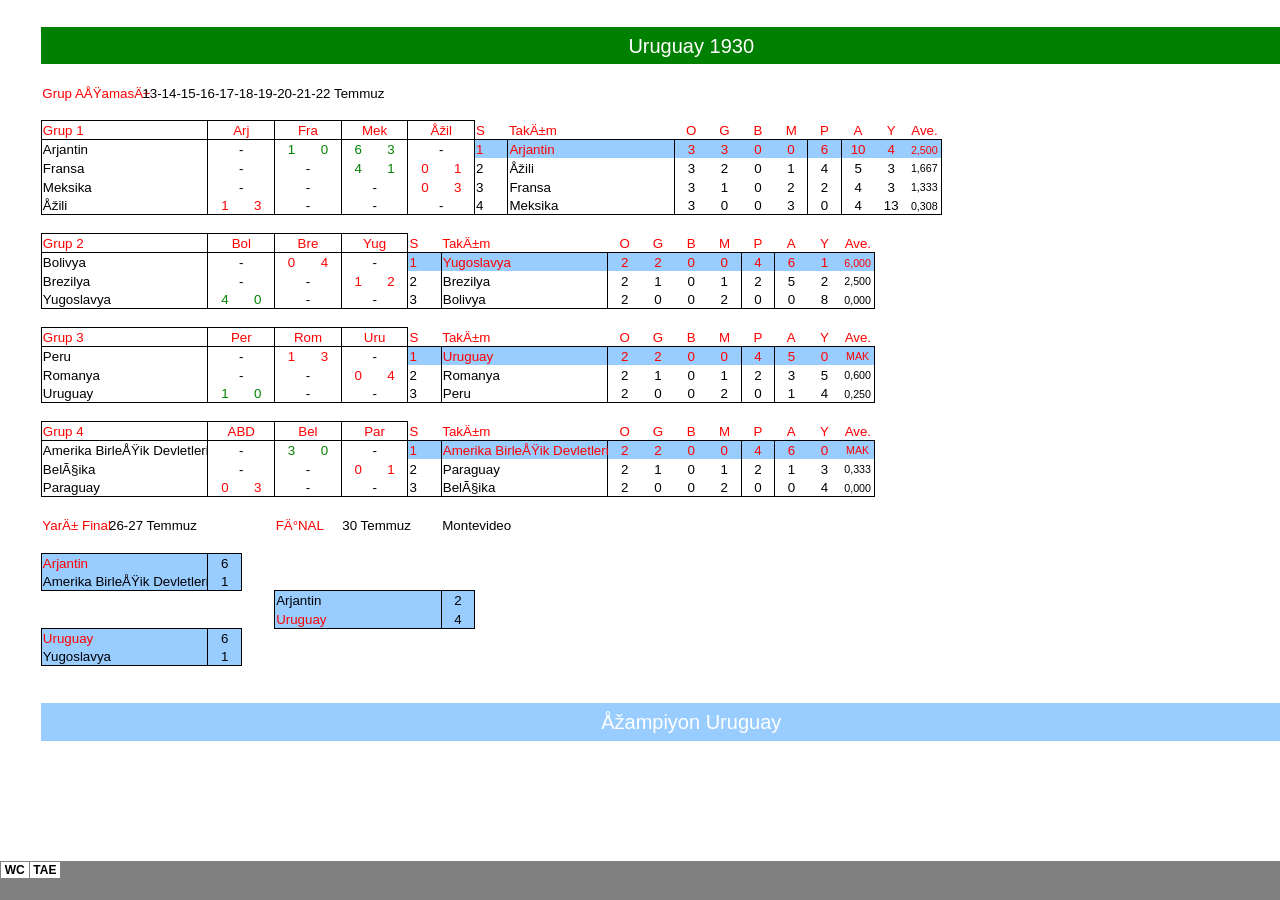
<file: futbol/futbol1930_dosyalar/sheet002.htm>
<html xmlns:o="urn:schemas-microsoft-com:office:office"
xmlns:x="urn:schemas-microsoft-com:office:excel"
xmlns="http://www.w3.org/TR/REC-html40">

<head>
<meta http-equiv=Content-Type content="text/html; charset="utf-8">
<meta name=ProgId content=Excel.Sheet>
<meta name=Generator content="Microsoft Excel 11">
<link id=Main-File rel=Main-File href="../futbol1930.htm">
<link rel=File-List href=filelist.xml>
<link rel=Edit-Time-Data href=editdata.mso>
<link rel=Stylesheet href=stylesheet.css>
<style>
<!--table
	{mso-displayed-decimal-separator:"\,";
	mso-displayed-thousand-separator:"\.";}
@page
	{margin:1.0in .75in 1.0in .75in;
	mso-header-margin:.5in;
	mso-footer-margin:.5in;}
-->
</style>
<![if !supportTabStrip]><script language="JavaScript">
<!--
function fnUpdateTabs()
 {
  if (parent.window.g_iIEVer>=4) {
   if (parent.document.readyState=="complete"
    && parent.frames['frTabs'].document.readyState=="complete")
   parent.fnSetActiveSheet(1);
  else
   window.setTimeout("fnUpdateTabs();",150);
 }
}

if (window.name!="frSheet")
 window.location.replace("../futbol1930.htm");
else
 fnUpdateTabs();
//-->
</script>
<![endif]><!--[if gte mso 9]><xml>
 <x:WorksheetOptions>
  <x:DefaultRowHeight>282</x:DefaultRowHeight>
  <x:Unsynced/>
  <x:FitToPage/>
  <x:FitToPage/>
  <x:Print>
   <x:ValidPrinterInfo/>
   <x:PaperSizeIndex>9</x:PaperSizeIndex>
   <x:Scale>10</x:Scale>
   <x:HorizontalResolution>300</x:HorizontalResolution>
   <x:VerticalResolution>300</x:VerticalResolution>
  </x:Print>
  <x:CodeName>Sayfa6</x:CodeName>
  <x:TabColorIndex>8</x:TabColorIndex>
  <x:ProtectContents>False</x:ProtectContents>
  <x:ProtectObjects>False</x:ProtectObjects>
  <x:ProtectScenarios>False</x:ProtectScenarios>
 </x:WorksheetOptions>
</xml><![endif]-->
</head>

<body link=blue vlink=purple class=xl28>

<table x:str border=0 cellpadding=0 cellspacing=0 width=1160 style='border-collapse:
 collapse;table-layout:fixed;width:870pt'>
 <col class=xl28 width=40 span=256 style='mso-width-source:userset;mso-width-alt:
 1462;width:30pt'>
 <tr height=18 style='height:14.1pt'>
  <td height=18 class=xl28 width=40 style='height:14.1pt;width:30pt'>&nbsp;</td>
  <td class=xl28 width=40 style='width:30pt'>&nbsp;</td>
  <td class=xl28 width=40 style='width:30pt'>&nbsp;</td>
  <td class=xl28 width=40 style='width:30pt'>&nbsp;</td>
  <td class=xl28 width=40 style='width:30pt'>&nbsp;</td>
  <td class=xl28 width=40 style='width:30pt'>&nbsp;</td>
  <td class=xl28 width=40 style='width:30pt'>&nbsp;</td>
  <td class=xl28 width=40 style='width:30pt'>&nbsp;</td>
  <td class=xl28 width=40 style='width:30pt'>&nbsp;</td>
  <td class=xl28 width=40 style='width:30pt'>&nbsp;</td>
  <td class=xl28 width=40 style='width:30pt'>&nbsp;</td>
  <td class=xl28 width=40 style='width:30pt'>&nbsp;</td>
  <td class=xl28 width=40 style='width:30pt'>&nbsp;</td>
  <td class=xl28 width=40 style='width:30pt'>&nbsp;</td>
  <td class=xl28 width=40 style='width:30pt'>&nbsp;</td>
  <td class=xl28 width=40 style='width:30pt'>&nbsp;</td>
  <td class=xl28 width=40 style='width:30pt'>&nbsp;</td>
  <td class=xl28 width=40 style='width:30pt'>&nbsp;</td>
  <td class=xl28 width=40 style='width:30pt'>&nbsp;</td>
  <td class=xl28 width=40 style='width:30pt'>&nbsp;</td>
  <td class=xl28 width=40 style='width:30pt'>&nbsp;</td>
  <td class=xl28 width=40 style='width:30pt'>&nbsp;</td>
  <td class=xl28 width=40 style='width:30pt'>&nbsp;</td>
  <td class=xl28 width=40 style='width:30pt'>&nbsp;</td>
  <td class=xl28 width=40 style='width:30pt'>&nbsp;</td>
  <td class=xl28 width=40 style='width:30pt'>&nbsp;</td>
  <td class=xl28 width=40 style='width:30pt'>&nbsp;</td>
  <td class=xl28 width=40 style='width:30pt'>&nbsp;</td>
  <td class=xl28 width=40 style='width:30pt'>&nbsp;</td>
 </tr>
 <tr height=18 style='mso-height-source:userset;height:14.1pt'>
  <td height=18 class=xl28 style='height:14.1pt'>&nbsp;</td>
  <td class=xl129>Yıl</td>
  <td colspan=4 class=xl192 style='border-right:.5pt solid black;border-left:
  none'>World Cup</td>
  <td colspan=4 class=xl194 style='border-right:.5pt solid black;border-left:
  none'>Sonuç</td>
  <td class=xl130>G</td>
  <td class=xl130>B</td>
  <td class=xl131>M</td>
  <td class=xl28>&nbsp;</td>
  <td colspan=15 rowspan=2 class=xl180 style='border-right:.5pt solid black;
  border-bottom:.5pt solid black'>World Cup</td>
 </tr>
 <tr height=18 style='mso-height-source:userset;height:14.1pt'>
  <td height=18 class=xl28 style='height:14.1pt'>&nbsp;</td>
  <td class=xl132 x:num>1930</td>
  <td class=xl133>Türkiye</td>
  <td class=xl133>&nbsp;</td>
  <td class=xl134>&nbsp;</td>
  <td class=xl135>&nbsp;</td>
  <td class=xl136 colspan=3 style='mso-ignore:colspan'>Finallere Katılmadı</td>
  <td class=xl138>&nbsp;</td>
  <td colspan=2 class=xl133 style='mso-ignore:colspan'>&nbsp;</td>
  <td class=xl138>&nbsp;</td>
  <td class=xl28>&nbsp;</td>
 </tr>
 <tr height=18 style='mso-height-source:userset;height:14.1pt'>
  <td height=18 class=xl28 style='height:14.1pt'>&nbsp;</td>
  <td class=xl139>&nbsp;</td>
  <td class=xl140 colspan=2 style='mso-ignore:colspan'>Uruguay</td>
  <td class=xl142>&nbsp;</td>
  <td class=xl143>&nbsp;</td>
  <td class=xl141>&nbsp;</td>
  <td class=xl141>&nbsp;</td>
  <td class=xl141>&nbsp;</td>
  <td class=xl144>&nbsp;</td>
  <td class=xl141>&nbsp;</td>
  <td class=xl141>&nbsp;</td>
  <td class=xl144>&nbsp;</td>
  <td class=xl28>&nbsp;</td>
  <td class=xl145>Yıl</td>
  <td colspan=4 class=xl195 style='border-right:.5pt solid black;border-left:
  none'>Ülke</td>
  <td colspan=10 class=xl189 style='border-right:.5pt solid black;border-left:
  none'>Final</td>
 </tr>
 <tr height=18 style='mso-height-source:userset;height:14.1pt'>
  <td height=18 colspan=14 class=xl28 style='height:14.1pt;mso-ignore:colspan'>&nbsp;</td>
  <td class=xl146 x:num>1930</td>
  <td class=xl147 colspan=2 style='mso-ignore:colspan'>Uruguay</td>
  <td class=xl149>&nbsp;</td>
  <td class=xl150>&nbsp;</td>
  <td class=xl151 colspan=2 style='mso-ignore:colspan'>Uruguay</td>
  <td class=xl152>&nbsp;</td>
  <td class=xl152>&nbsp;</td>
  <td class=xl153>4</td>
  <td class=xl154 x:num>2</td>
  <td class=xl151 colspan=2 style='mso-ignore:colspan'>Arjantin</td>
  <td class=xl152>&nbsp;</td>
  <td class=xl155>&nbsp;</td>
 </tr>
 <tr height=18 style='height:14.1pt'>
  <td height=18 colspan=29 class=xl28 style='height:14.1pt;mso-ignore:colspan'>&nbsp;</td>
 </tr>
 <tr height=18 style='mso-height-source:userset;height:14.1pt'>
  <td height=18 colspan=14 class=xl28 style='height:14.1pt;mso-ignore:colspan'>&nbsp;</td>
  <td class=xl156>S</td>
  <td colspan=5 class=xl196 style='border-right:.5pt solid black;border-left:
  none'>Takım</td>
  <td class=xl157>T</td>
  <td colspan=8 class=xl28 style='mso-ignore:colspan'>&nbsp;</td>
 </tr>
 <tr height=18 style='mso-height-source:userset;height:14.1pt'>
  <td height=18 colspan=14 class=xl28 style='height:14.1pt;mso-ignore:colspan'>&nbsp;</td>
  <td class=xl158 x:num>1</td>
  <td class=xl158 colspan=2 style='mso-ignore:colspan'>Uruguay</td>
  <td colspan=2 class=xl159 style='mso-ignore:colspan'>&nbsp;</td>
  <td class=xl160>&nbsp;</td>
  <td class=xl161 x:num>1</td>
  <td colspan=8 class=xl28 style='mso-ignore:colspan'>&nbsp;</td>
 </tr>
 <tr height=18 style='mso-height-source:userset;height:14.1pt'>
  <td height=18 colspan=14 class=xl28 style='height:14.1pt;mso-ignore:colspan'>&nbsp;</td>
  <td colspan=6 class=xl186 style='border-right:.5pt solid black'>Toplam</td>
  <td class=xl162 x:num>1</td>
  <td colspan=8 class=xl28 style='mso-ignore:colspan'>&nbsp;</td>
 </tr>
 <![if supportMisalignedColumns]>
 <tr height=0 style='display:none'>
  <td width=40 style='width:30pt'></td>
  <td width=40 style='width:30pt'></td>
  <td width=40 style='width:30pt'></td>
  <td width=40 style='width:30pt'></td>
  <td width=40 style='width:30pt'></td>
  <td width=40 style='width:30pt'></td>
  <td width=40 style='width:30pt'></td>
  <td width=40 style='width:30pt'></td>
  <td width=40 style='width:30pt'></td>
  <td width=40 style='width:30pt'></td>
  <td width=40 style='width:30pt'></td>
  <td width=40 style='width:30pt'></td>
  <td width=40 style='width:30pt'></td>
  <td width=40 style='width:30pt'></td>
  <td width=40 style='width:30pt'></td>
  <td width=40 style='width:30pt'></td>
  <td width=40 style='width:30pt'></td>
  <td width=40 style='width:30pt'></td>
  <td width=40 style='width:30pt'></td>
  <td width=40 style='width:30pt'></td>
  <td width=40 style='width:30pt'></td>
  <td width=40 style='width:30pt'></td>
  <td width=40 style='width:30pt'></td>
  <td width=40 style='width:30pt'></td>
  <td width=40 style='width:30pt'></td>
  <td width=40 style='width:30pt'></td>
  <td width=40 style='width:30pt'></td>
  <td width=40 style='width:30pt'></td>
  <td width=40 style='width:30pt'></td>
 </tr>
 <![endif]>
</table>

</body>

</html>
</file>
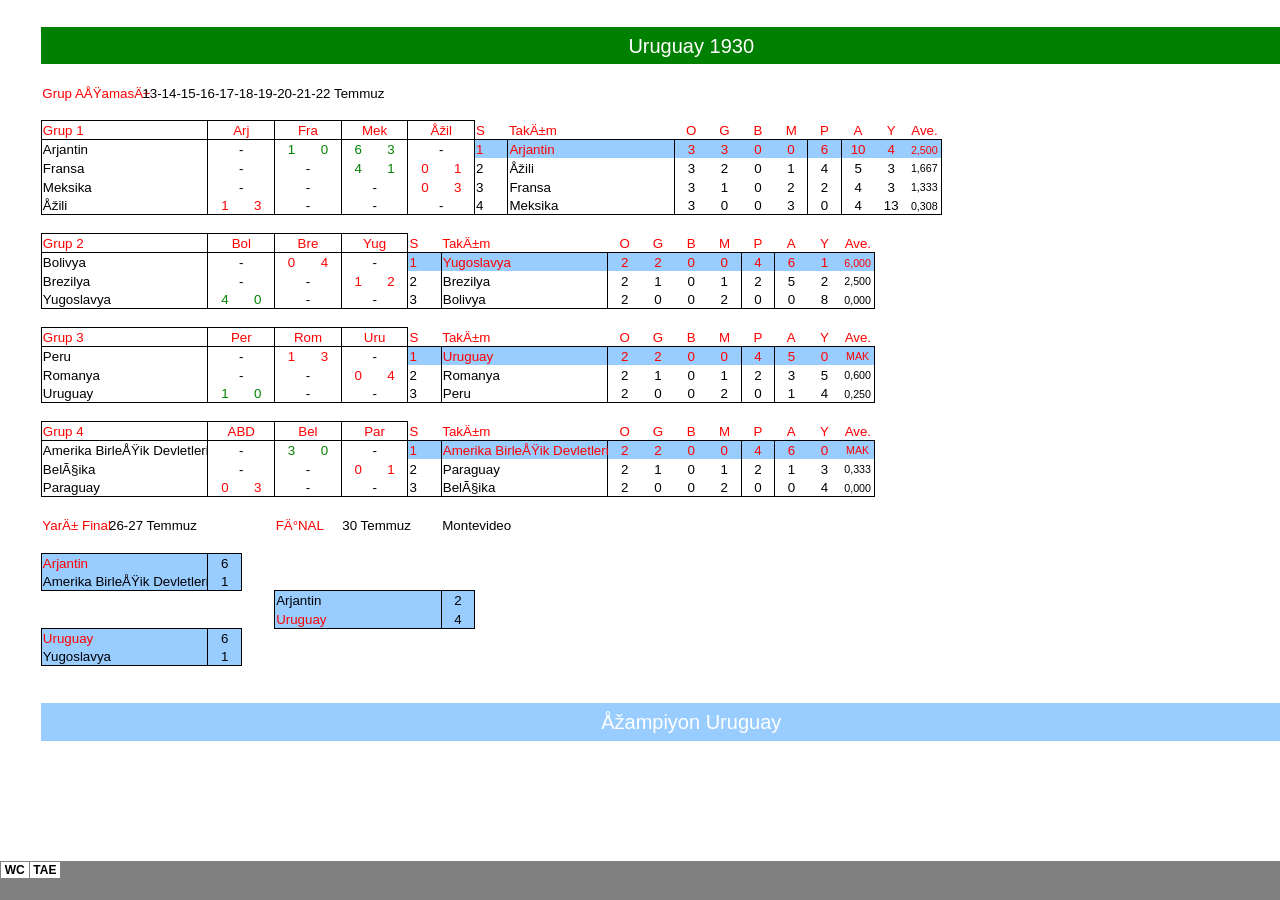
<file: futbol/futbol1930_dosyalar/tabstrip.htm>
<html>
<head>
<meta http-equiv=Content-Type content="text/html; charset=Windows-1254">
<meta name=ProgId content=Excel.Sheet>
<meta name=Generator content="Microsoft Excel 11">
<link id=Main-File rel=Main-File href="../futbol1930.htm">

<script language="JavaScript">
<!--
if (window.name!="frTabs")
 window.location.replace(document.all.item("Main-File").href);
//-->
</script>
<style>
<!--
A {
    text-decoration:none;
    color:#000000;
    font-size:9pt;
}
-->
</style>
</head>
<body topmargin=0 leftmargin=0 bgcolor="#808080">
<table border=0 cellspacing=1>
 <tr>
 <td bgcolor="#FFFFFF" nowrap><b><small><small>&nbsp;<a href="sheet001.htm" target="frSheet"><font face="Arial" color="#000000">WC</font></a>&nbsp;</small></small></b></td>
 <td bgcolor="#FFFFFF" nowrap><b><small><small>&nbsp;<a href="sheet002.htm" target="frSheet"><font face="Arial" color="#000000">TAE</font></a>&nbsp;</small></small></b></td>

 </tr>
</table>
</body>
</html>
</file>
